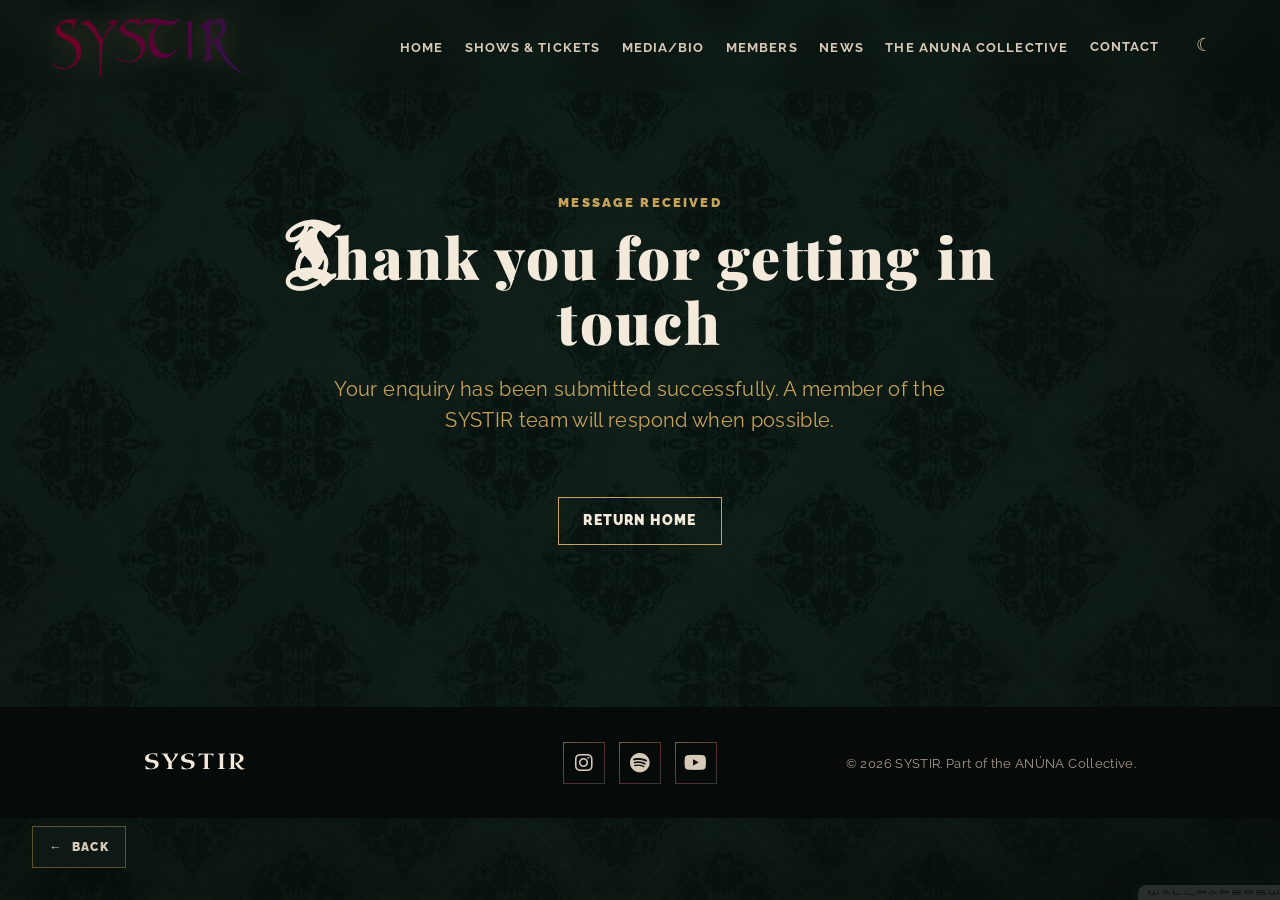
<file: contact-success.html>
<!doctype html>
<html lang="en-IE">

<head>
    <!-- ================================================================
        DOCUMENT SETUP
        ----------------------------------------------------------------
        Purpose:
        - Displays a confirmation after a successful contact-form submission.
        - Reuses the shared SYSTIR styling, header, footer, and theme system.
    ================================================================= -->

    <meta charset="utf-8" />
    <meta name="viewport" content="width=device-width, initial-scale=1" />

    <title>SYSTIR | Enquiry Received</title>

    <meta name="description" content="Confirmation that a SYSTIR contact enquiry has been submitted successfully." />

    <link rel="stylesheet" href="https://cdnjs.cloudflare.com/ajax/libs/font-awesome/6.5.2/css/all.min.css" />

    <link rel="stylesheet" href="css/tokens.css" />
    <link rel="stylesheet" href="css/base.css" />
    <link rel="stylesheet" href="css/layout.css" />
    <link rel="stylesheet" href="css/components.css" />
    <link rel="stylesheet" href="css/homepage.css" />
    <link rel="stylesheet" href="css/responsive.css" />

    <script src="js/header.js" defer></script>
    <script src="js/footer.js" defer></script>
    <script src="js/nav.js" defer></script>
    <script src="js/theme.js" defer></script>
    <script src="js/current-year.js" defer></script>
    <script src="js/page-back.js" defer></script>
    <script src="js/main.js" defer></script>
</head>

<body class="theme-dark">
    <a class="skip-link" href="#main-content">
        Skip to content
    </a>

    <div id="siteHeader"></div>

    <main id="main-content">
        <section class="section section2" aria-labelledby="success-title">
            <div class="section-heading section-heading--center">
                <p class="eyebrow">
                    Message received
                </p>

                <h1 class="section-title title-dropcap" id="success-title">
                    Thank you for getting in touch
                </h1>

                <p class="section-intro">
                    Your enquiry has been submitted successfully. A member of the SYSTIR team will respond when possible.
                </p>

                <div class="section-action">
                    <a class="button2" href="index.html">
                        Return home
                    </a>
                </div>
            </div>
        </section>
    </main>

    <div id="siteFooter"></div>

    <button class="page-back-button" type="button" data-page-back>
        <span aria-hidden="true">←</span>
        <span>Back</span>
    </button>
</body>

</html>
</file>
<file: css/tokens.css>
/* ================================================================
   SYSTIR CSS: TOKENS
   ----------------------------------------------------------------
   APEX STRUCTURE NOTES
   - This file is the design-system library.
   - It defines fonts, spacing, layout values, motion values, asset paths,
     and the parallel dark/light colour libraries.
   - Component/page CSS should consume these variables rather than hard-coding
     repeated values.
   - Major sections are numbered 1.x for easier cross-file navigation.
================================================================ */


/* ================================================================
   1.1 FONT IMPORTS
   ----------------------------------------------------------------
   Lato:
   - Main body and heading font.

   Libre Baskerville:
   - Backup display serif.

   Uncial Antiqua:
   - Logo-like decorative fallback.

   UnifrakturMaguntia:
   - Decorative blackletter-style font used for first letters in selected
     headings through .title-dropcap.
================================================================ */

@import url("https://fonts.googleapis.com/css2?family=Raleway:wght@300;400;500;600;700;800;900&display=swap");
@import url("https://fonts.googleapis.com/css2?family=Lato:wght@300;400;700;900&family=Libre+Baskerville:wght@400;700&family=Manufacturing+Consent&family=Monsieur+La+Doulaise&family=Uncial+Antiqua&family=UnifrakturMaguntia&display=swap");
@import url("https://fonts.googleapis.com/css2?family=Playfair+Display:wght@400;500;600;700&display=swap");
@font-face {
    font-family: "Rothenburg Decorative";
    src: url("../fonts/zenda.ttf") format("woff2"), url("../fonts/zenda.ttf") format("woff");
    font-weight: normal;
    font-style: normal;
    font-display: swap;
}


/* ================================================================
   1.2 DESIGN TOKENS
   ----------------------------------------------------------------
   Purpose:
   - Stores global non-colour variables.
   - Theme colours live separately in body.theme-dark / body.theme-light.
   - This keeps spacing, typography, sizing, motion, and image paths in
     one predictable place.

   Responsive strategy:
   - rem/em are used for typography-linked spacing.
   - clamp() is used where values should fluidly scale between mobile
     and desktop.
   - Percentages are mostly reserved for widths, not font sizes or
     button padding.
================================================================ */

:root {
    /* ------------------------------------------------------------
       Font system
    ------------------------------------------------------------ */
    --font-body: "Raleway", Arial, Helvetica, sans-serif;
    --font-heading: "Playfair Display", Georgia, "Times New Roman", serif;
    --font-display: "Libre Baskerville", Georgia, serif;
    --font-logo: "Uncial Antiqua", "Libre Baskerville", Georgia, serif;
    --font-dropcap: "UnifrakturMaguntia", "Uncial Antiqua", Georgia, serif;
    --font-dropcap2: "Monsieur La Doulaise", "UnifrakturMaguntia", "Uncial Antiqua", Georgia, serif;
    --font-dropcap3: "Manufacturing Consent", "UnifrakturMaguntia", "Uncial Antiqua", Georgia, serif;
    --font-dropcap4: "Rothenburg Decorative", Georgia, "Times New Roman", serif;
    /* ------------------------------------------------------------
       Fluid typography scale
       ------------------------------------------------------------
       Purpose:
       - Gives headings, body text, and UI text a consistent responsive
         scale.
       - Components can reference these instead of hard-coding font sizes.
    ------------------------------------------------------------ */
    --font-size-ui-xs: clamp(0.68rem, 0.62rem + 0.18vw, 0.76rem);
    --font-size-ui-sm: clamp(0.74rem, 0.68rem + 0.22vw, 0.84rem);
    --font-size-ui-md: clamp(0.82rem, 0.76rem + 0.24vw, 0.92rem);
    --font-size-body-sm: clamp(0.92rem, 0.88rem + 0.2vw, 1rem);
    --font-size-body: clamp(1rem, 0.96rem + 0.25vw, 1.08rem);
    --font-size-body-lg: clamp(1.08rem, 1rem + 0.45vw, 1.28rem);
    --font-size-title-sm: clamp(1.65rem, 1.2rem + 2vw, 2.55rem);
    --font-size-title-md: clamp(2rem, 1.35rem + 3vw, 3.6rem);
    --font-size-title-lg: clamp(2.7rem, 1.6rem + 5vw, 5.4rem);
    /* ------------------------------------------------------------
       Spacing scale
       ------------------------------------------------------------
       Purpose:
       - Global spacing values.
       - These scale gently so sections and components breathe on desktop
         without becoming cramped on mobile.
    ------------------------------------------------------------ */
    --space-2xs: clamp(0.28rem, 0.22rem + 0.25vw, 0.35rem);
    --space-xs: clamp(0.45rem, 0.38rem + 0.35vw, 0.6rem);
    --space-sm: clamp(0.65rem, 0.55rem + 0.45vw, 0.85rem);
    --space-md: clamp(1rem, 0.85rem + 0.75vw, 1.35rem);
    --space-lg: clamp(1.45rem, 1.15rem + 1.4vw, 2.15rem);
    --space-xl: clamp(2.25rem, 1.6rem + 3vw, 3.75rem);
    --space-2xl: clamp(3.5rem, 2.4rem + 5vw, 5.75rem);
    --space-3xl: clamp(5rem, 3.4rem + 7vw, 8rem);
    /* ------------------------------------------------------------
       Layout scale
       ------------------------------------------------------------
       --container-width:
       - Main readable website width.

       --container-padding:
       - Main edge spacing for header, footer, and sections.
       - This must stay small enough on mobile to avoid squeezing content.

       --hero-padding:
       - Dedicated horizontal hero padding.
       - Slightly more generous than normal sections on larger screens,
         but still safe on mobile.

       --section-padding-y:
       - Default vertical rhythm for non-hero sections.

       --section-padding-y-hero:
       - Dedicated hero spacing, replacing older .section--spacious.
    ------------------------------------------------------------ */
    --container-width: 1120px;
    --container-padding: clamp(1rem, 5vw, 5.5rem);
    --hero-padding: clamp(1rem, 6vw, 7rem);
    --section-padding-y: clamp(3.75rem, 8vw, 8rem);
    --section-padding-y-hero: clamp(3.5rem, 7vw, 6rem);
    /* ------------------------------------------------------------
       Section width variants
       ------------------------------------------------------------
       Used by the simplified section library in layout.css.
    ------------------------------------------------------------ */
    --section-width-narrow: min(100%, clamp(18rem, 84vw, 47.5rem));
    --section-width-reading: min(100%, clamp(18rem, 86vw, 55rem));
    --section-width-standard: min(100%, clamp(18rem, 88vw, var(--container-width)));
    --section-width-wide: min(100%, clamp(18rem, 90vw, 85rem));
    /* ------------------------------------------------------------
       Header / navbar sizing
       ------------------------------------------------------------
       Purpose:
       - Keeps header spacing and logo sizing controlled from one place.
       - The header can stay wide while content sections remain readable.
    ------------------------------------------------------------ */
    --header-height: clamp(4.5rem, 7vw, 5.4rem);
    --header-padding-x: clamp(0.9rem, 2.5vw, 2rem);
    --header-logo-width: clamp(8.25rem, 16vw, 13.75rem);
    /* ------------------------------------------------------------
       Button size system
       ------------------------------------------------------------
       Purpose:
       - Lets all buttons scale consistently across mobile and desktop.
       - Components should use these tokens rather than hard-coding
         padding/font dimensions in each button class.
    ------------------------------------------------------------ */
    --button-min-height: clamp(2.65rem, 4.8vw, 3rem);
    --button-padding-y: clamp(0.68rem, 1.2vw, 0.85rem);
    --button-padding-x: clamp(0.95rem, 2.6vw, 1.55rem);
    --button-font-size: clamp(0.74rem, 1.2vw, 0.86rem);
    --button-letter-spacing: clamp(0.045em, 0.18vw, 0.08em);
    --button-line-height: 1.15;
    --button-compact-min-height: clamp(2.25rem, 4vw, 2.65rem);
    --button-compact-padding-y: clamp(0.48rem, 1vw, 0.65rem);
    --button-compact-padding-x: clamp(0.7rem, 2vw, 1rem);
    /* ------------------------------------------------------------
       Form / input size system
       ------------------------------------------------------------
       Purpose:
       - Keeps search bars, selects, text inputs, and future contact form
         controls consistent and mobile-safe.
    ------------------------------------------------------------ */
    --form-control-min-height: clamp(2.75rem, 5vw, 3rem);
    --form-control-padding-y: clamp(0.68rem, 1.2vw, 0.85rem);
    --form-control-padding-x: clamp(0.8rem, 2vw, 1rem);
    --form-control-font-size: clamp(0.9rem, 1.4vw, 1rem);
    /* ------------------------------------------------------------
       Card / panel sizing
       ------------------------------------------------------------
       Purpose:
       - Shared component dimensions for cards, CTA panels, and archive rows.
       - Components can override locally when needed.
    ------------------------------------------------------------ */
    --panel-padding-sm: clamp(1rem, 3vw, 1.5rem);
    --panel-padding-md: clamp(1.4rem, 4vw, 2.5rem);
    --panel-padding-lg: clamp(2rem, 5vw, 4rem);
    --card-gap-sm: clamp(0.75rem, 2vw, 1.25rem);
    --card-gap-md: clamp(1rem, 3vw, 2rem);
    --card-gap-lg: clamp(1.5rem, 5vw, 4rem);
    /* ------------------------------------------------------------
       Shape tokens
    ------------------------------------------------------------ */
    --radius-none: 0;
    /* ------------------------------------------------------------
       Motion tokens
    ------------------------------------------------------------ */
    --transition-fast: 180ms ease;
    --transition-medium: 320ms ease;
    --transition-slow: 650ms ease;
    /* ------------------------------------------------------------
       Decorative asset paths
       ------------------------------------------------------------
       Important path rule:
       - This CSS file is inside /css/.
       - Therefore image paths go up one level using ../
    ------------------------------------------------------------ */
    --hero-image: url("../images/gallery/systir-hero-image.png");
}


/* ================================================================
   1.3 DARK THEME COLOUR LIBRARY
   ----------------------------------------------------------------
   Purpose:
   - Dark mode is the default.
   - The variable names must match the light theme exactly.
   - Layout/component CSS should not care whether the site is dark or light;
     it simply consumes these variable names.
================================================================ */

body,
body.theme-dark {
    /* ------------------------------------------------------------
       Core backgrounds
    ------------------------------------------------------------ */
    --color-bg-primary: #070d0b;
    --color-bg-secondary: #0d1714;
    --color-bg-tertiary: #13221e;
    /* ------------------------------------------------------------
       Surfaces
    ------------------------------------------------------------ */
    --color-surface-primary: #101a17;
    --color-surface-secondary: #182823;
    --color-surface-contrast: #ede6d7;
    /* ------------------------------------------------------------
       Text
    ------------------------------------------------------------ */
    --color-text-primary: #f3eadb;
    --color-text-secondary: #d6c9b8;
    --color-text-muted: #a9998b;
    --color-text-dark: #0a100e;
    /* ------------------------------------------------------------
       Accent system
    ------------------------------------------------------------ */
    --color-accent-primary: #c7a35a;
    --color-accent-secondary: #6d1b34;
    --color-accent-tertiary: #17a085;
    --color-accent-soft: #fdce5f;
    /* ------------------------------------------------------------
       Functional colours
    ------------------------------------------------------------ */
    --color-navbar-bg: #0b1a1700;
    --color-navbar-border: rgba(199, 163, 90, 0.28);
    --color-footer-bg: #060a09;
    --color-button-bg: transparent;
    --color-button-border: var(--color-accent-primary);
    --color-button-hover-bg: var(--color-accent-primary);
    --color-button-hover-text: var(--color-text-dark);
    --color-focus: var(--color-accent-soft);
    /* ------------------------------------------------------------
       Functional borders
    ------------------------------------------------------------ */
    --border-thin: 1px solid rgba(199, 163, 90, 0.34);
    --border-strong: 5px solid rgba(199, 163, 90, 0.75);
    --navbar-border-bottom: 2px solid rgba(199, 163, 90, 0.55);
    /* ------------------------------------------------------------
       Page atmosphere
    ------------------------------------------------------------ */
    --bg-glow-primary: rgba(31, 93, 81, 0.36);
    --bg-glow-secondary: rgba(111, 51, 69, 0.26);
    --bg-glow-tertiary: rgba(199, 163, 90, 0.14);
    --bg-gradient-start: #070d0b;
    --bg-gradient-mid: #0d1714;
    --bg-gradient-end: #11100e;
    /* ------------------------------------------------------------
       Hero atmosphere
    ------------------------------------------------------------ */
    --hero-overlay-left: rgba(7, 13, 11, 0.96);
    --hero-overlay-mid: rgba(7, 13, 11, 0.78);
    --hero-overlay-right: rgba(7, 13, 11, 0.42);
    --hero-vignette: rgba(0, 0, 0, 0.34);
    /* ------------------------------------------------------------
       Site background atmosphere
    ------------------------------------------------------------ */
    --site-background-image: url("../images/wallpaper/systir-bg-dark.jpg");
    --site-background-overlay: rgba(7, 13, 11, 0.76);
}


/* ================================================================
   1.4 LIGHT THEME COLOUR LIBRARY
   ----------------------------------------------------------------
   Purpose:
   - Same variable names as dark mode.
   - Only the values change.
   - This makes the theme system predictable and easy to maintain.
================================================================ */

body.theme-light {
    /* ------------------------------------------------------------
       Core backgrounds
       ------------------------------------------------------------
       Purpose:
       - These are the broad page/background colours.
       - Slightly separated so stacked elements do not collapse into the
         same beige tone.
    ------------------------------------------------------------ */
    --color-bg-primary: #efe4d4;
    --color-bg-secondary: #dfcfb8;
    --color-bg-tertiary: #cdb798;
    /* ------------------------------------------------------------
       Surfaces
       ------------------------------------------------------------
       Purpose:
       - Used for cards, panels, gallery blocks, and raised elements.
       - These sit clearly above the page background.
    ------------------------------------------------------------ */
    --color-surface-primary: #f8efe2;
    --color-surface-secondary: #e8d4b9;
    --color-surface-contrast: #111714;
    /* ------------------------------------------------------------
       Text
       ------------------------------------------------------------
       Purpose:
       - Stronger dark text for readability on warm backgrounds.
       - Muted text remains softer but not washed out.
    ------------------------------------------------------------ */
    --color-text-primary: #17140f;
    --color-text-secondary: #3f3429;
    --color-text-muted: #75614f;
    --color-text-dark: #dadada;
    /* ------------------------------------------------------------
       Accent system
       ------------------------------------------------------------
       Purpose:
       - Gold is slightly deeper for contrast.
       - Wine remains the stronger visited/secondary accent.
       - Green is darkened slightly so it reads clearly in light mode.
    ------------------------------------------------------------ */
    --color-accent-primary: #8f6726;
    --color-accent-secondary: #813044;
    --color-accent-tertiary: #13483f;
    --color-accent-soft: #fff1c2;
    /* ------------------------------------------------------------
       Functional colours
       ------------------------------------------------------------
       Purpose:
       - Navbar remains visually light/transparent while still using
         shared navbar border tokens.
    ------------------------------------------------------------ */
    --color-navbar-bg: rgba(230, 215, 194, 0);
    --color-navbar-border: rgba(129, 48, 68, 0.36);
    --color-footer-bg: #17110f;
    --color-button-bg: transparent;
    --color-button-border: var(--color-accent-secondary);
    --color-button-hover-bg: var(--color-accent-secondary);
    --color-button-hover-text: #fff4e6;
    --color-focus: var(--color-accent-secondary);
    /* ------------------------------------------------------------
       Functional borders
       ------------------------------------------------------------
       Purpose:
       - Borders are strong enough that cards/buttons do not disappear
         into pale cream surfaces.
    ------------------------------------------------------------ */
    --border-thin: 1px solid rgba(199, 163, 90, 0.34);
    --border-strong: 5px solid rgba(199, 163, 90, 0.75);
    --navbar-border-bottom: 2px solid rgba(199, 163, 90, 0.55);
    /* ------------------------------------------------------------
       Page atmosphere
       ------------------------------------------------------------
       Purpose:
       - The gradient has movement from warm cream to parchment to muted
         rose-beige, reducing the flat stacked-beige effect.
    ------------------------------------------------------------ */
    --bg-glow-primary: rgba(19, 72, 63, 0.14);
    --bg-glow-secondary: rgba(129, 48, 68, 0.16);
    --bg-glow-tertiary: rgba(143, 103, 38, 0.14);
    --bg-gradient-start: #f1e5d4;
    --bg-gradient-mid: #dfcfb8;
    --bg-gradient-end: #ead8c2;
    /* ------------------------------------------------------------
       Hero atmosphere
       ------------------------------------------------------------
       Purpose:
       - Keeps the hero readable in light mode while still allowing the
         image to show through.
    ------------------------------------------------------------ */
    --hero-overlay-left: rgba(239, 228, 212, 0.94);
    --hero-overlay-mid: rgba(239, 228, 212, 0.76);
    --hero-overlay-right: rgba(239, 228, 212, 0.42);
    --hero-vignette: rgba(129, 48, 68, 0.14);
    /* ------------------------------------------------------------
       Site background atmosphere
       ------------------------------------------------------------
       Purpose:
       - Sets the global background image and overlay used by base.css.
    ------------------------------------------------------------ */
    --site-background-image: url("../images/wallpaper/systir-bg-light.jpg");
    --site-background-overlay: rgba(239, 228, 212, 0.74);
}


/* ================================================================
   1.5 DECORATIVE FIRST-LETTER TITLES
   ----------------------------------------------------------------
   Purpose:
   - Applies a blackletter / medieval-style first letter to selected
     headings only.
   - Uses UnifrakturMaguntia from Google Fonts.
   - Add .title-dropcap to any heading where this should appear.

   Example:
   <h2 class="section-title title-dropcap">Performers and collaborators</h2>
================================================================ */

.title-dropcap::first-letter {
    font-family: var(--font-dropcap4);
    font-size: 1.45em;
    line-height: 0.78;
    color: var(--color-text-primary);
    letter-spacing: 0.015em;
}
</file>
<file: css/base.css>
/* ================================================================
   SYSTIR CSS: BASE
   ----------------------------------------------------------------
   APEX STRUCTURE NOTES
   - This file handles global browser reset, body defaults, link states,
     accessibility helpers, global typography helpers, and broad reusable
     page defaults.
   - It should stay broad and reusable across all SYSTIR pages.
   - Component-specific styling belongs in components.css.
   - Major sections are numbered 2.x for easier cross-file navigation.
================================================================ */


/* ================================================================
   2.1 RESET / BOX MODEL
   ----------------------------------------------------------------
   Purpose:
   - Makes sizing predictable across the site.
   - Prevents default browser box-model behaviour from causing layout
     surprises in component and page files.
================================================================ */

*,
*::before,
*::after {
    box-sizing: border-box;
}

html {
    scroll-behavior: smooth;
    text-size-adjust: 100%;
    -webkit-text-size-adjust: 100%;
}


/* ================================================================
   2.2 BODY DEFAULTS
   ----------------------------------------------------------------
   Purpose:
   - Sets the global page background, typeface, colour, and reading rhythm.
   - Keeps horizontal overflow hidden so decorative/full-width elements do
     not create accidental sideways scrolling on mobile.
================================================================ */

body {
    min-height: 100vh;
    margin: 0;

    background:
        linear-gradient(var(--site-background-overlay), var(--site-background-overlay)),
        var(--site-background-image) center top / cover fixed no-repeat;

    color: var(--color-text-primary);

    font-family: var(--font-body);
    font-size: var(--font-size-body);
    line-height: 1.65;
    letter-spacing: 0.02em;

    overflow-x: hidden;
}


/* ================================================================
   2.3 MEDIA / FORM ELEMENT DEFAULTS
   ----------------------------------------------------------------
   Purpose:
   - Keeps embedded media responsive by default.
   - Prevents images from overflowing their containers.
   - Makes form controls inherit the site typography.
================================================================ */

img,
svg,
iframe {
    max-width: 100%;
}

img {
    display: block;
    height: auto;
}

button,
input,
textarea,
select {
    font: inherit;
}

button {
    cursor: pointer;
}

::selection {
    background: var(--color-accent-primary);
    color: var(--color-text-dark);
}


/* ================================================================
   2.4 LINK STATES
   ----------------------------------------------------------------
   Purpose:
   - Defines broad link behaviour.
   - Preserves normal visited-link feedback for text links.
   - Prevents button-like/component links from changing colour after being
     visited by the browser.
================================================================ */

a {
    color: inherit;
}

a:visited {
    color: var(--color-accent-secondary);
}

a:hover,
a:focus-visible {
    color: var(--color-accent-primary);
}


/* Component links should remain visually stable after visiting. */

.button:visited,
.button2:visited,
.button3:visited,
.button5:visited,
.button6:visited,
.button7:visited,
.button8:visited,
.site-nav__link:visited,
.media-tile:visited,
.site-footer__socials a:visited {
    color: inherit;
}


/* Media tile labels need their own visited colour because they sit inside
   image tiles and should continue to read as small CTA labels. */

.media-tile__label:visited {
    color: var(--color-accent-soft);
}


/* Text links are allowed to show a visited state. */

.text-link:visited {
    color: var(--color-accent-secondary);
}

.text-link:hover,
.text-link:focus-visible {
    color: var(--color-accent-primary);
}


/* ================================================================
   2.5 ACCESSIBILITY HELPERS
   ----------------------------------------------------------------
   Purpose:
   - Provides a visible skip link for keyboard/screen-reader users.
   - Gives all keyboard-focused elements a clear focus outline.
================================================================ */

.skip-link {
    position: fixed;
    top: 0.75rem;
    left: 0.75rem;
    z-index: 9999;

    transform: translateY(-180%);

    padding: var(--space-xs) var(--space-sm);

    background: var(--color-accent-primary);
    color: var(--color-text-dark);

    font-size: var(--font-size-ui-sm);
    font-weight: 900;
    text-decoration: none;

    transition: transform var(--transition-fast);
}

.skip-link:focus {
    transform: translateY(0);
}

:focus-visible {
    outline: 2px solid var(--color-focus);
    outline-offset: 4px;
}


/* ================================================================
   2.6 GLOBAL TYPOGRAPHY HELPERS
   ----------------------------------------------------------------
   Purpose:
   - Provides reusable heading, intro, eyebrow, and section-heading styles.
   - Keeps repeated typography decisions out of page-specific files.
================================================================ */

.eyebrow {
    margin: 0 0 var(--space-sm);

    color: var(--color-accent-primary);

    font-size: var(--font-size-ui-sm);
    font-weight: 900;
    letter-spacing: 0.16em;
    line-height: 1.25;
    text-transform: uppercase;
}


/* Selected non-hero sections use the secondary accent for rhythm. */

.feature:nth-of-type(even) .eyebrow,
.media-preview .eyebrow {
    color: var(--color-accent-secondary);
}

.section-title,
.hero__title {
    font-family: var(--font-heading);
    font-weight: 900;
    letter-spacing: 0.04em;
}

.section-title {
    margin: 0 0 var(--space-md);

    color: var(--color-text-primary);

    font-size: var(--font-size-title-md);
    line-height: 1.08;
}

.section-intro {
    max-width: 42.5rem;
    margin: 0;

    color: var(--color-accent-primary);

    font-size: var(--font-size-body-lg);
    line-height: 1.55;
}

.section-heading {
    margin-bottom: var(--space-xl);
}

.section-heading--center {
    text-align: center;
}

.section-heading--center .section-intro {
    margin-left: auto;
    margin-right: auto;
}


/* ================================================================
   2.7 TEXT LINK UNDERLINES
   ----------------------------------------------------------------
   Purpose:
   - Gives text links and navigation links the same controlled underline
     reveal without changing the broader link-state rules.
================================================================ */

.text-link {
    position: relative;
    display: inline-block;

    color: var(--color-text-primary);

    font-weight: 900;
    text-decoration: none;
}

.text-link::after,
.site-nav__link::after {
    content: "";
    position: absolute;
    left: 0;
    bottom: -0.25rem;

    width: 100%;
    height: 1px;

    background: var(--color-accent-primary);

    transform: scaleX(0);
    transform-origin: right;

    transition: transform var(--transition-medium);
}

.text-link:hover::after,
.site-nav__link:hover::after,
.site-nav__link.is-active::after {
    transform: scaleX(1);
    transform-origin: left;
}


/* ================================================================
   2.8 GLOBAL STACKING CONTEXT
   ----------------------------------------------------------------
   Purpose:
   - Keeps major readable page layers above fixed/decorative background
     treatments.
   - The old empty body ornament layer has been removed from tokens.css,
     but this light stacking rule remains safe for future atmospherics.
================================================================ */

.site-header,
main,
.site-footer,
.fullscreen-viewer {
    position: relative;
    z-index: 1;
}
</file>
<file: css/layout.css>
/* ================================================================
   SYSTIR CSS: LAYOUT
   ----------------------------------------------------------------
   APEX STRUCTURE NOTES
   - This file controls reusable page layout structures.
   - Header, navigation, section patterns, feature grids, and footer live
     here because they are reused across multiple pages.
   - Component-specific styling belongs in components.css.
   - Homepage-only styling belongs in homepage.css.
================================================================ */


/* ================================================================
   3.1 SHARED HEADER SHELL
   ----------------------------------------------------------------
   Purpose:
   - Keeps the injected shared header sticky at the top of the page.
   - Separates sticky behaviour from the visual .site-header panel so
     stacking remains predictable.
================================================================ */

#siteHeader {
    position: sticky;
    top: 0;
    z-index: 1000;
}

.site-header {
    background: var(--color-navbar-bg);
    backdrop-filter: blur(14px);
}


/* ================================================================
   3.2 HEADER BRAND / LOGO
   ----------------------------------------------------------------
   Purpose:
   - Positions the SYSTIR logo in the shared navbar.
   - Keeps logo sizing tokenised through --header-logo-width.
   - Swaps to the dark-mode logo without changing the HTML.
================================================================ */

.site-header__brand {
    position: relative;
    isolation: isolate;
    display: inline-flex;
    align-items: center;
    justify-content: center;
    min-width: 0;
    padding: var(--space-xs) var(--space-sm);
    color: inherit;
    text-decoration: none;
}

.site-header__logo {
    position: relative;
    z-index: 1;
    display: block;
    width: var(--header-logo-width);
    height: auto;
    object-fit: contain;
    filter: drop-shadow(0 0 0.75rem color-mix(in srgb, var(--color-accent-primary) 34%, transparent));
}

body.theme-dark .site-header__logo {
    content: url("../images/logo/systir-logo-dark.png");
}

body.theme-light .site-header__brand::before {
    opacity: 0.28;
}


/* ================================================================
   3.3 HEADER INNER LAYOUT
   ----------------------------------------------------------------
   Purpose:
   - Places logo, navigation, and the mobile menu toggle in a stable
     three-column header row.
   - The theme toggle now lives inside .site-nav so it appears at the
     end of the desktop navbar and at the bottom of the mobile dropdown.
   - Uses the full browser width rather than a centred content container.
================================================================ */

.site-header__inner {
    display: grid;
    grid-template-columns: auto 1fr auto;
    align-items: center;
    gap: var(--space-md);
    min-height: var(--header-height);
    width: 100%;
    max-width: none;
    margin: 0;
    padding-left: var(--header-padding-x);
    padding-right: var(--header-padding-x);
}

.site-nav {
    display: flex;
    align-items: center;
    justify-content: flex-end;
    justify-self: end;
    gap: var(--space-sm);
}

.site-nav__list {
    display: flex;
    align-items: center;
    justify-content: flex-end;
    gap: clamp(0.8rem, 1.7vw, 1.8rem);
    margin: 0;
    padding: 0;
    list-style: none;
}

.site-nav__theme {
    display: flex;
    align-items: center;
    justify-content: center;
    margin-left: var(--space-xs);
}

.site-nav__link,
.site-nav__link:visited {
    display: inline-flex;
    align-items: center;
    justify-content: center;
    text-align: center;
    position: relative;
    color: var(--color-text-secondary);
    font-size: var(--font-size-ui-sm);
    font-weight: 700;
    letter-spacing: 0.08em;
    line-height: 1.2;
    text-decoration: none;
    text-transform: uppercase;
    transition: color var(--transition-fast);
}

.site-nav__link:hover,
.site-nav__link:focus-visible,
.site-nav__link.is-active {
    color: var(--color-accent-primary);
}

.site-nav-important__item {
    display: inline-flex;
    align-items: center;
    justify-content: center;
    text-align: center;
    position: relative;
    border: 1px, var(--color-accent-primary);
    color: var(--color-accent-primary);
    font-size: var(--font-size-ui-sm);
    font-weight: 100;
    letter-spacing: 0.08em;
    line-height: 1.2;
    text-decoration: none;
    text-transform: uppercase;
    transition: color var(--transition-fast);
}


/* ================================================================
   3.4 MOBILE MENU TOGGLE
   ----------------------------------------------------------------
   Purpose:
   - Provides the hamburger control used by nav.js on smaller screens.
   - The open-state animation is controlled through the .nav-is-open
     class applied by JavaScript.
================================================================ */

.site-header__toggle {
    display: none;
    justify-self: end;
    width: clamp(2.4rem, 5vw, 2.875rem);
    height: clamp(2.25rem, 5vw, 2.625rem);
    border: var(--border-strong);
    background: transparent;
    color: var(--color-text-primary);
}

.site-header__toggle-line {
    display: block;
    width: 1.375rem;
    height: 1px;
    margin: 0.3125rem auto;
    background: currentColor;
    transition: transform var(--transition-medium), opacity var(--transition-medium);
}

.nav-is-open .site-header__toggle-line:nth-child(1) {
    transform: translateY(0.375rem) rotate(45deg);
}

.nav-is-open .site-header__toggle-line:nth-child(2) {
    opacity: 0;
}

.nav-is-open .site-header__toggle-line:nth-child(3) {
    transform: translateY(-0.375rem) rotate(-45deg);
}


/* ================================================================
   3.5 SECTION LIBRARY BASE
   ----------------------------------------------------------------
   Purpose:
   - Provides the shared spacing, positioning, and transparent surface
     treatment for major page blocks.
   - All major page sections should use .section plus one optional
     section variant.

   Section variants:
   - .section-hero = hero / large opening section
   - .section1     = standard content section
   - .section2     = centred ceremonial section
   - .section3     = narrow editorial section
   - .section4     = narrow reading section
   - .section5     = wide media/gallery section
   - .section6     = framed feature section
   - .section7     = asymmetric feature/helper section
================================================================ */

.section {
    position: relative;
    overflow: hidden;
    padding: var(--section-padding-y) var(--container-padding);
    background: transparent;
}

.section>* {
    width: 100%;
    max-width: var(--section-width-standard);
    margin-left: auto;
    margin-right: auto;
}


/* ================================================================
   3.6 SECTION VARIANTS
   ----------------------------------------------------------------
   Purpose:
   - Adjusts content width and alignment for common section types.
   - Variants should change layout behaviour, not create heavy background
     bands.
================================================================ */

.section-hero {
    padding-left: var(--hero-padding);
    padding-right: var(--hero-padding);
    padding-top: var(--section-padding-y-hero);
    padding-bottom: var(--section-padding-y-hero);
    background: transparent;
    border-bottom: var(--navbar-border-bottom);
}

.section1>* {
    max-width: var(--section-width-standard);
}

.section2 {
    text-align: center;
}

.section2>* {
    max-width: var(--section-width-reading);
}

.section2 .section-intro {
    margin-left: auto;
    margin-right: auto;
}

.section3 {
    text-align: left;
}

.section3>* {
    max-width: var(--section-width-narrow);
    margin-left: auto;
    margin-right: auto;
}

.section4>* {
    max-width: var(--section-width-narrow);
}

.section5>* {
    max-width: var(--section-width-standard);
}

.section6>* {
    max-width: var(--section-width-reading);
    padding: var(--panel-padding-lg);
    border: var(--border-strong);
    background: transparent
}

.section7>* {
    max-width: var(--section-width-standard);
}

.section7 .section-heading {
    max-width: var(--section-width-narrow);
    margin-left: 0;
    margin-right: auto;
}


/* ================================================================
   3.7 FEATURE GRID SYSTEM
   ----------------------------------------------------------------
   Purpose:
   - Creates reusable text/media feature sections.
   - Supports right-media and left-media variants without page-specific
     layout code.
================================================================ */

.feature {
    display: grid;
    grid-template-columns: minmax(0, 0.95fr) minmax(min(100%, 18.75rem), 0.75fr);
    gap: var(--card-gap-lg);
    align-items: center;
}

.feature>* {
    max-width: none;
}

.feature--media-left {
    grid-template-columns: minmax(min(100%, 18.75rem), 0.75fr) minmax(0, 0.95fr);
}

.feature__text {
    max-width: var(--section-width-narrow);
}

.feature__text p {
    margin: 0 0 var(--space-md);
    color: var(--color-text-secondary);
    font-size: var(--font-size-body);
    line-height: 1.65;
}

.feature__text strong {
    color: var(--color-text-primary);
    font-weight: 900;
    letter-spacing: 0.06em;
}


/* ================================================================
   3.8 FOOTER
   ----------------------------------------------------------------
   Purpose:
   - Styles the shared footer injected by footer.js.
   - Keeps brand, social icons, and copyright/credit aligned on desktop
     while remaining easy to stack in responsive.css.
================================================================ */

.site-footer {
    background: var(--color-footer-bg);
    color: var(--color-text-secondary);
}

.site-footer__inner {
    display: grid;
    grid-template-columns: 1fr auto 1fr;
    gap: var(--space-lg);
    align-items: center;
    width: 100%;
    max-width: var(--container-width);
    margin: 0 auto;
    padding: var(--space-lg) var(--container-padding);
}

.site-footer__brand {
    color: var(--color-text-primary);
    font-family: var(--font-logo);
    font-size: clamp(1.15rem, 2.2vw, 1.4rem);
    letter-spacing: 0.12em;
    text-decoration: none;
}

.site-footer__socials {
    display: flex;
    justify-content: center;
    gap: var(--space-sm);
    margin: 0;
    padding: 0;
    list-style: none;
}

.site-footer__socials a {
    position: relative;
    display: grid;
    place-items: center;
    width: clamp(2.4rem, 5vw, 2.625rem);
    height: clamp(2.4rem, 5vw, 2.625rem);
    border: 1px solid transparent;
    background: linear-gradient(var(--color-footer-bg), var(--color-footer-bg)) padding-box, linear-gradient( 135deg, rgba(199, 163, 90, 0.58), rgba(111, 51, 69, 0.74), rgba(31, 93, 81, 0.72), rgba(199, 163, 90, 0.58)) border-box;
    background-size: 100% 100%, 280% 100%;
    background-position: 0 0, 0% 50%;
    color: var(--color-text-secondary);
    text-decoration: none;
    transition: color var(--transition-medium), background-position 850ms ease, box-shadow var(--transition-medium);
}

.site-footer__socials a:hover,
.site-footer__socials a:focus-visible {
    background-position: 0 0, 100% 50%;
    color: var(--color-accent-soft);
    box-shadow: 0 0 18px rgba(199, 163, 90, 0.18);
}

.site-footer__socials i {
    font-size: clamp(1.05rem, 2.4vw, 1.25rem);
    line-height: 1;
}

.site-footer__credit {
    justify-self: end;
    margin: 0;
    color: var(--color-text-muted);
    font-size: var(--font-size-ui-sm);
}
</file>
<file: css/components.css>
/* ================================================================
   5.0 FILE OVERVIEW
   ----------------------------------------------------------------
   APEX STRUCTURE NOTES
   - This file stores reusable interface components.
   - Buttons, theme toggle, galleries, media tiles, member link lists,
     fullscreen viewer, ambient glow, and live event archive styles live here.
   - Page-specific hero/CTA styling belongs in homepage.css, not here.

   Responsive system note:
   - Component dimensions now lean on tokens from tokens.css.
   - rem/em/clamp() are preferred for typography-linked sizing.
   - Percentages are used mainly for widths and internal layout.
================================================================ */


/* ================================================================
   5.1 BUTTON LIBRARY
   ----------------------------------------------------------------
   Reusable button styles.

   .button  = animated border sheen
   .button2 = filled gold sweep, formerly .button_alt
   .button3 = borderless gold icon/text button with rose glow
   .button4 = tracing border from bottom centre to top centre
   .button5 = subtle underline-slide button
   .button6 = ceremonial dark filled button
   .button7 = ghost green glow button
   .button8 = diagonal split-tone button

   Usage:
   <a class="button" href="#">Primary action</a>
   <a class="button2" href="#">Secondary action</a>
   <button class="button4">Open viewer</button>
================================================================ */


/* ------------------------------------------------
   Shared base styling for all button variants
   ------------------------------------------------
   Purpose:
   - Gives every button the same responsive sizing foundation.
   - Individual button classes only change visual treatment.
------------------------------------------------ */

.button,
.button2,
.button3,
.button4,
.button5,
.button6,
.button7,
.button8 {
    position: relative;
    display: inline-flex;
    align-items: center;
    justify-content: center;
    min-width: 0;
    max-width: 80%;
    min-height: var(--button-min-height);
    padding: var(--button-padding-y) var(--button-padding-x);
    overflow: hidden;
    border-radius: var(--radius-none);
    color: var(--color-text-primary);
    font-size: var(--button-font-size);
    font-weight: 900;
    letter-spacing: var(--button-letter-spacing);
    line-height: var(--button-line-height);
    text-align: center;
    text-decoration: none;
    text-transform: uppercase;
    white-space: normal;
    overflow-wrap: normal;
    word-break: normal;
    cursor: pointer;
}


/* Make SVGs inside buttons inherit the button colour */

.button svg,
.button2 svg,
.button3 svg,
.button4 svg,
.button5 svg,
.button6 svg,
.button7 svg,
.button8 svg {
    width: 1.1em;
    height: 1.1em;
    fill: none;
    stroke: currentColor;
    stroke-width: 1.8;
    stroke-linecap: round;
    stroke-linejoin: round;
}


/* ================================================================
   5.2 BUTTON 1
   ----------------------------------------------------------------
   Default animated border-sheen button.

   Fix:
   - Uses --color-surface-primary inside the button instead of the
     broad page background.
   - This gives button 1 clearer separation in light mode.
================================================================ */

.button {
    border: 1px solid transparent;
    background: linear-gradient( var(--color-surface-primary), var(--color-surface-primary)) padding-box, linear-gradient( 120deg, rgba(199, 163, 90, 0.52), rgba(234, 216, 170, 0.95), rgba(31, 93, 81, 0.72), rgba(199, 163, 90, 0.52)) border-box;
    background-size: 100% 100%, 300% 100%;
    background-position: 0 0, 0% 50%;
    color: var(--color-text-primary);
    transition: color var(--transition-medium), background-position 850ms ease, box-shadow var(--transition-medium);
}

.button:hover,
.button:focus-visible {
    background-position: 0 0, 100% 50%;
    color: var(--color-accent-primary);
    box-shadow: 0 0 0 1px rgba(199, 163, 90, 0.18), 0 0 22px rgba(199, 163, 90, 0.18);
}

body.theme-dark .button {
    background: linear-gradient( var(--color-bg-primary), var(--color-bg-primary)) padding-box, linear-gradient( 120deg, rgba(199, 163, 90, 0.52), rgba(234, 216, 170, 0.95), rgba(31, 93, 81, 0.72), rgba(199, 163, 90, 0.52)) border-box;
}

body.theme-light .button {
    background: linear-gradient( var(--color-surface-primary), var(--color-surface-primary)) padding-box, linear-gradient( 120deg, rgba(143, 103, 38, 0.58), rgba(255, 241, 194, 0.92), rgba(129, 48, 68, 0.48), rgba(143, 103, 38, 0.58)) border-box;
    color: var(--color-text-primary);
}

body.theme-light .button:hover,
body.theme-light .button:focus-visible {
    color: var(--color-accent-secondary);
    box-shadow: 0 0 0 1px rgba(129, 48, 68, 0.16), 0 0 20px rgba(143, 103, 38, 0.16);
}


/* ================================================================
   5.3 BUTTON 2
   ----------------------------------------------------------------
   Former .button_alt.
   Filled gold sweep across the button.
================================================================ */

.button2 {
    isolation: isolate;
    border: 1px solid var(--color-button-border);
    background: var(--color-button-bg);
    transition: color var(--transition-medium), border-color var(--transition-medium);
}

.button2::after {
    content: "";
    position: absolute;
    inset: -2px;
    z-index: -1;
    background: linear-gradient( 120deg, transparent 0%, rgba(199, 163, 90, 0.16) 20%, rgba(234, 216, 170, 0.95) 48%, rgba(199, 163, 90, 0.82) 62%, transparent 100%);
    transform: translateX(-115%);
    transition: transform 650ms ease;
}

.button2:hover::after,
.button2:focus-visible::after {
    transform: translateX(0);
}

.button2:hover,
.button2:focus-visible {
    color: var(--color-text-dark);
    border-color: var(--color-accent-soft);
}


/* ================================================================
   5.4 BUTTON 3
   ----------------------------------------------------------------
   Borderless gold button.
   Designed for icons/SVGs/social-style actions.
   Hover gives a rose/wine glow.
================================================================ */

.button3 {
    min-height: auto;
    padding: var(--button-compact-padding-y) var(--button-compact-padding-x);
    border: none;
    background: transparent;
    color: var(--color-accent-primary);
    transition: color var(--transition-medium), text-shadow var(--transition-medium), transform var(--transition-medium);
}

.button3:hover,
.button3:focus-visible {
    color: var(--color-accent-soft);
    text-shadow: 0 0 10px rgba(111, 51, 69, 0.72), 0 0 24px rgba(111, 51, 69, 0.42);
    transform: translateY(-0.125rem);
}


/* ================================================================
   5.5 BUTTON 4
   ----------------------------------------------------------------
   Centre-out tracing-border button.

   Visual behaviour:
   - No visible border at rest.
   - On hover, the top and bottom lines grow outward from the centre.
   - The side lines then grow vertically to complete the frame.
   - This avoids the old underline-then-pop effect.
================================================================ */

.button4 {
    color: var(--color-text-primary);
    border: none;
    background: transparent;
    transition: color 420ms cubic-bezier(0.77, 0, 0.175, 1), text-shadow 420ms cubic-bezier(0.77, 0, 0.175, 1);
}

.button4:visited {
    color: var(--color-text-primary);
}


/* ------------------------------------------------------------
   Horizontal tracing lines
   ------------------------------------------------------------
   ::before draws the top and bottom borders.
   Each line starts at the centre and expands outward to both sides.
------------------------------------------------------------ */

.button4::before {
    content: "";
    position: absolute;
    inset: 0;
    pointer-events: none;
    background: linear-gradient(var(--color-accent-primary), var(--color-accent-primary)) top center / 0% 1px no-repeat, linear-gradient(var(--color-accent-primary), var(--color-accent-primary)) bottom center / 0% 1px no-repeat;
    opacity: 0;
    transition: background-size 720ms cubic-bezier(0.77, 0, 0.175, 1), opacity 180ms ease;
}


/* ------------------------------------------------------------
   Vertical tracing lines
   ------------------------------------------------------------
   ::after draws the left and right borders.
   These start from the vertical centre and grow up/down.
------------------------------------------------------------ */

.button4::after {
    content: "";
    position: absolute;
    inset: 0;
    pointer-events: none;
    background: linear-gradient(var(--color-accent-primary), var(--color-accent-primary)) left center / 1px 0% no-repeat, linear-gradient(var(--color-accent-primary), var(--color-accent-primary)) right center / 1px 0% no-repeat;
    opacity: 0;
    transition: background-size 720ms cubic-bezier(0.77, 0, 0.175, 1) 140ms, opacity 180ms ease;
}

.button4:hover,
.button4:focus-visible {
    color: var(--color-accent-primary);
    text-shadow: 0 0 16px rgba(199, 163, 90, 0.28);
}

.button4:hover::before,
.button4:focus-visible::before {
    opacity: 1;
    background-size: 100% 1px, 100% 1px;
}

.button4:hover::after,
.button4:focus-visible::after {
    opacity: 1;
    background-size: 1px 100%, 1px 100%;
}


/* ================================================================
   5.6 BUTTON 5
   ----------------------------------------------------------------
   Member-link / quiet directory button.

   Fixes:
   - Gives names more internal breathing room.
   - Prevents letters touching or hiding behind borders.
   - Keeps the style subtle.
================================================================ */

.button5 {
    width: 100%;
    min-height: clamp(3rem, 6vw, 3.5rem);
    padding: clamp(0.7rem, 1.8vw, 0.9rem) clamp(0.85rem, 2.4vw, 1.15rem);
    overflow: visible;
    border: 1px solid rgba(199, 163, 90, 0.24);
    background: rgba(7, 13, 11, 0.205);
    color: var(--color-text-secondary);
    justify-content: center;
    align-items: center;
    text-align: center;
    font-size: clamp(0.74rem, 1.2vw, 0.8rem);
    letter-spacing: clamp(0.035em, 0.18vw, 0.055em);
    line-height: 1.25;
    white-space: normal;
    word-break: normal;
    overflow-wrap: break-word;
    transition: color var(--transition-medium), border-color var(--transition-medium), background-color var(--transition-medium), box-shadow var(--transition-medium);
}

.button5::after {
    content: "";
    position: absolute;
    left: 50%;
    bottom: 0.45rem;
    width: calc(100% - 2rem);
    height: 1px;
    background: linear-gradient( 90deg, var(--color-accent-secondary), var(--color-accent-primary));
    transform: translateX(-50%) scaleX(0);
    transform-origin: center;
    transition: transform 520ms cubic-bezier(0.77, 0, 0.175, 1);
}

.button5:hover,
.button5:focus-visible {
    color: var(--color-accent-primary);
    border-color: rgba(199, 163, 90, 0.52);
    background-color: rgba(199, 163, 90, 0.06);
    box-shadow: 0 0 16px rgba(199, 163, 90, 0.08);
}

.button5:hover::after,
.button5:focus-visible::after {
    transform: translateX(-50%) scaleX(1);
}


/* ================================================================
   5.7 BUTTON 6
   ----------------------------------------------------------------
   Ceremonial filled button.
   Dark green/wine base with gold hover sheen.
   Good for major CTAs like booking/contact.
================================================================ */

.button6 {
    isolation: isolate;
    border: 1px solid rgba(199, 163, 90, 0.46);
    background: linear-gradient( 135deg, rgba(31, 93, 81, 0.92), rgba(111, 51, 69, 0.74));
    color: var(--color-text-primary);
    transition: color var(--transition-medium), border-color var(--transition-medium), box-shadow var(--transition-medium);
}

.button6::after {
    content: "";
    position: absolute;
    inset: 0;
    z-index: -1;
    background: linear-gradient( 120deg, transparent 0%, rgba(234, 216, 170, 0.34) 45%, transparent 75%);
    transform: translateX(-120%);
    transition: transform 760ms cubic-bezier(0.77, 0, 0.175, 1);
}

.button6:hover::after,
.button6:focus-visible::after {
    transform: translateX(120%);
}

.button6:hover,
.button6:focus-visible {
    color: var(--color-accent-soft);
    border-color: var(--color-accent-soft);
    box-shadow: 0 0 0 1px rgba(199, 163, 90, 0.18), 0 0 26px rgba(111, 51, 69, 0.28);
}


/* ================================================================
   5.8 BUTTON 7
   ----------------------------------------------------------------
   Ghost green glow button.
   Subtle, atmospheric, less formal than gold.
   Good for gallery/media controls.
================================================================ */

.button7 {
    border: 1px solid rgba(31, 93, 81, 0.72);
    background: radial-gradient( circle at 50% 120%, rgba(31, 93, 81, 0.32), transparent 60%);
    color: var(--color-text-secondary);
    transition: color var(--transition-medium), border-color var(--transition-medium), box-shadow var(--transition-medium), background-color var(--transition-medium);
}

.button7:hover,
.button7:focus-visible {
    color: var(--color-text-primary);
    border-color: var(--color-accent-tertiary);
    background-color: rgba(31, 93, 81, 0.16);
    box-shadow: inset 0 0 22px rgba(31, 93, 81, 0.18), 0 0 18px rgba(31, 93, 81, 0.16);
}


/* ================================================================
   5.9 BUTTON 8
   ----------------------------------------------------------------
   Diagonal split-tone button.
   Wine/gold diagonal slide.
   Good for special links or section-specific CTAs.
================================================================ */

.button8 {
    isolation: isolate;
    border: 1px solid rgba(199, 163, 90, 0.38);
    background: transparent;
    color: var(--color-text-primary);
    transition: color var(--transition-medium), border-color var(--transition-medium), box-shadow var(--transition-medium);
}

.button8::before {
    content: "";
    position: absolute;
    inset: 0;
    z-index: -1;
    background: linear-gradient( 135deg, var(--color-accent-secondary) 0%, var(--color-accent-secondary) 48%, var(--color-accent-primary) 52%, var(--color-accent-primary) 100%);
    transform: translateX(-105%) skewX(-12deg);
    transform-origin: left;
    transition: transform 680ms cubic-bezier(0.77, 0, 0.175, 1);
}

.button8:hover::before,
.button8:focus-visible::before {
    transform: translateX(0) skewX(-12deg);
}

.button8:hover,
.button8:focus-visible {
    color: var(--color-text-dark);
    border-color: var(--color-accent-soft);
    box-shadow: 0 0 24px rgba(199, 163, 90, 0.16);
}


/* ================================================================
   5.10 THEME TOGGLE
   ----------------------------------------------------------------
   Borderless icon-style theme toggle.
   Matches the cleaner SVG/social icon interaction style.
================================================================ */

.theme-toggle {
    position: relative;
    display: grid;
    place-items: center;
    width: clamp(2.4rem, 5vw, 2.75rem);
    height: clamp(2.4rem, 5vw, 2.75rem);
    overflow: visible;
    border: none;
    background: transparent;
    color: var(--color-text-secondary);
    font-size: clamp(0.95rem, 2vw, 1.1rem);
    line-height: 1;
    cursor: pointer;
    transition: color var(--transition-medium), transform var(--transition-medium), text-shadow var(--transition-medium);
}

.theme-toggle:hover,
.theme-toggle:focus-visible {
    color: var(--color-accent-primary);
    transform: translateY(-0.125rem);
    text-shadow: 0 0 10px rgba(111, 51, 69, 0.62), 0 0 22px rgba(199, 163, 90, 0.28);
}

.theme-toggle__icon {
    position: relative;
    z-index: 1;
    display: inline-block;
    transform: translateY(-1px);
}


/* ================================================================
   5.11 GALLERIES
   ----------------------------------------------------------------
   Purpose:
   - Styles the reusable homepage/gallery preview cards.
   - Supports a conveyor-belt style image transition:
     old image fades/slides out to the right,
     new image fades/slides in from the left.
================================================================ */

.gallery-card {
    position: relative;
    width: 100%;
    height: 28rem;
    min-height: 0;
    overflow: hidden;
    border: var(--border-strong);
    background: var(--color-surface-primary);
}

.gallery-card--portrait {
    height: 28rem;
    min-height: 0;
}

.gallery-card__figure {
    position: absolute;
    inset: 0;
    width: 100%;
    height: 100%;
    margin: 0;
}


/* ================================================================
   5.12 GALLERY IMAGE CONVEYOR ANIMATION
   ----------------------------------------------------------------
   Default state:
   - Image starts invisible, slightly left, and slightly enlarged.

   Active state:
   - Image is visible and centred.

   Exiting state:
   - Current image fades and slides out to the right.

   Preparing-entry state:
   - New image is placed invisibly on the left before sliding in.

   Slower, smoother image movement:
   transition:
       opacity 750ms ease,
       transform 900ms cubic-bezier(0.22, 1, 0.36, 1),
       filter var(--transition-slow);

   Faster, snappier image movement:
   transition:
       opacity 300ms ease,
       transform 350ms ease,
       filter var(--transition-medium);

   More cinematic / dreamy:
   transition:
       opacity 1000ms ease,
       transform 1200ms cubic-bezier(0.16, 1, 0.3, 1),
       filter 1000ms ease;

   More mechanical conveyor-belt feel:
   transition:
       opacity 600ms linear,
       transform 900ms linear,
       filter var(--transition-slow);
================================================================ */

.gallery-card__image {
    position: absolute;
    inset: 0;
    width: 100%;
    height: 100%;
    object-fit: cover;
    opacity: 0;
    transform: translateX(-5%) scale(1.025);
    filter: saturate(0.9) contrast(1.05);
    transition: opacity 500ms ease, transform 500ms cubic-bezier(0.22, 1, 0.36, 1), filter var(--transition-slow);
    will-change: opacity, transform;
}

.gallery-card__image.is-active {
    opacity: 1;
    transform: translateX(0) scale(1);
}

.gallery-card__image.is-exiting {
    opacity: 0;
    transform: translateX(5%) scale(1.025);
}

.gallery-card__image.is-preparing-entry {
    opacity: 0;
    transform: translateX(-5%) scale(1.025);
    transition: none;
}


/* ================================================================
   5.13 IMAGE / MEDIA CAPTIONS
   ----------------------------------------------------------------
   Purpose:
   - Gives captions enough contrast in both dark and light mode.
   - Avoids dark caption boxes looking accidental on light mode.
   - Keeps the style consistent across gallery cards and hero video cards.
================================================================ */

.gallery-card__caption,
.video-card__caption {
    position: absolute;
    left: var(--space-sm);
    bottom: var(--space-sm);
    max-width: calc(100% - 2 * var(--space-sm));
    padding: clamp(0.45rem, 1.2vw, 0.6rem) clamp(0.65rem, 1.6vw, 0.85rem);
    border-left: 2px solid var(--color-accent-secondary);
    background: rgba(7, 13, 11, 0.78);
    color: var(--color-text-secondary);
    font-size: var(--font-size-ui-sm);
    letter-spacing: 0.05em;
    line-height: 1.35;
    box-shadow: 0 10px 28px rgba(0, 0, 0, 0.18);
    backdrop-filter: blur(10px);
}

body.theme-dark .gallery-card__caption,
body.theme-dark .video-card__caption {
    background: rgba(7, 13, 11, 0.78);
    color: var(--color-text-secondary);
}

body.theme-light .gallery-card__caption,
body.theme-light .video-card__caption {
    background: rgba(248, 239, 226, 0.88);
    color: var(--color-text-primary);
    border-left-color: var(--color-accent-secondary);
    box-shadow: 0 10px 24px rgba(69, 45, 28, 0.16);
}

@media (min-width: 981px) {
    .media-bio__inner {
        width: min(100%, 68rem);
    }
    .media-bio__inner p {
        max-width: var(--section-width-reading);
    }
}


/* ================================================================
   5.14 GALLERY CONTROLS
================================================================ */

.gallery-card__controls {
    position: absolute;
    right: var(--space-sm);
    top: var(--space-sm);
    display: flex;
    gap: var(--space-2xs);
}

.gallery-card__button {
    display: grid;
    place-items: center;
    width: clamp(2.25rem, 5vw, 2.625rem);
    height: clamp(2.15rem, 4.5vw, 2.375rem);
    border: 1px solid rgba(199, 163, 90, 0.58);
    border-radius: 0;
    background: rgba(7, 13, 11, 0.72);
    color: var(--color-text-primary);
    font-size: clamp(1.05rem, 3vw, 1.3rem);
    transition: background var(--transition-fast), color var(--transition-fast), border-color var(--transition-fast);
}

.gallery-card__button:hover,
.gallery-card__button:focus-visible {
    background: var(--color-accent-primary);
    border-color: var(--color-accent-soft);
    color: var(--color-text-primary);
}


/* ================================================================
   5.15 MEDIA GRID
================================================================ */

.media-preview {
    background: transparent;
}

.media-grid {
    display: grid;
    grid-template-columns: repeat(4, minmax(0, 1fr));
    grid-auto-rows: clamp(11rem, 18vw, 13.75rem);
    gap: var(--space-md);
}

.media-tile {
    position: relative;
    overflow: hidden;
    border: 1px solid rgba(199, 163, 90, 0.28);
    background: var(--color-surface-primary);
    color: var(--color-text-dark);
    text-decoration: none;
    transition: border-color var(--transition-medium), box-shadow var(--transition-medium), transform var(--transition-medium);
}

.media-tile:visited {
    color: var(--color-text-dark);
}

.media-tile:hover,
.media-tile:focus-visible {
    color: var(--color-accent-soft);
    border-color: rgba(199, 163, 90, 0.72);
    box-shadow: 0 0 0 1px rgba(199, 163, 90, 0.12), 0 1.2rem 2.4rem rgba(0, 0, 0, 0.28);
}

.media-tile--large {
    grid-column: span 2;
    grid-row: span 2;
}

.media-tile--wide {
    grid-column: span 2;
}

.media-tile img {
    width: 100%;
    height: 100%;
    object-fit: cover;
    opacity: 0.94;
    filter: saturate(0.9) contrast(1.05);
    transition: opacity var(--transition-slow), transform var(--transition-slow), filter var(--transition-slow);
}

.media-tile:hover img,
.media-tile:focus-within img {
    opacity: 1;
    filter: saturate(1) contrast(1.08);
    transform: scale(1.025);
}

.media-tile__image-button {
    display: block;
    width: 100%;
    height: 100%;
    padding: 0;
    border: 0;
    background: transparent;
    color: inherit;
    cursor: zoom-in;
}

.media-tile__image-button img {
    width: 100%;
    height: 100%;
    object-fit: cover;
}


/* Media labels behave like small buttons because they visually read as CTAs. */

.media-tile__label {
    position: absolute;
    left: var(--space-sm);
    bottom: var(--space-sm);
    display: inline-flex;
    align-items: center;
    justify-content: center;
    min-height: var(--button-compact-min-height);
    max-width: calc(100% - 2 * var(--space-sm));
    padding: var(--button-compact-padding-y) var(--button-compact-padding-x);
    border: 1px solid rgba(199, 163, 90, 0.42);
    background: linear-gradient( rgba(7, 13, 11, 0.82), rgba(7, 13, 11, 0.82)) padding-box, linear-gradient( 120deg, rgba(111, 51, 69, 0.72), rgba(199, 163, 90, 0.72), rgba(31, 93, 81, 0.68), rgba(111, 51, 69, 0.72)) border-box;
    background-size: 100% 100%, 280% 100%;
    background-position: 0 0, 0% 50%;
    color: var(--color-accent-soft);
    font-size: var(--font-size-ui-xs);
    font-weight: 900;
    letter-spacing: 0.1em;
    line-height: 1;
    text-align: center;
    text-decoration: none;
    text-transform: uppercase;
    transition: color var(--transition-medium), background-position 850ms ease, border-color var(--transition-medium), transform var(--transition-medium), box-shadow var(--transition-medium);
}

.media-tile__label:visited {
    color: var(--color-accent-soft);
}

.media-tile:hover .media-tile__label,
.media-tile:focus-within .media-tile__label {
    background-position: 0 0, 100% 50%;
    color: var(--color-accent-soft);
    border-color: var(--color-accent-soft);
    transform: translateY(-0.125rem);
    box-shadow: 0 0 0 1px rgba(199, 163, 90, 0.16), 0 0 18px rgba(199, 163, 90, 0.16);
}

.section-action {
    margin-top: var(--space-xl);
    text-align: center;
}


/* ================================================================
   5.16 MEMBERS / CTA
================================================================ */


/* ================================================================
   5.X MEMBERS DIRECTORY GRID
   ----------------------------------------------------------------
   Purpose:
   - Creates a flexible, centred member button layout.
   - Allows members to be added or removed without breaking alignment.
================================================================ */

.members-list {
    display: flex;
    flex-wrap: wrap;
    justify-content: center;
    align-items: stretch;
    gap: clamp(0.8rem, 2vw, 1rem) clamp(1.5rem, 4vw, 2.8rem);
    width: min(100%, 100rem);
    margin: clamp(2rem, 5vw, 3rem) auto 0;
    padding: 0;
    list-style: none;
}

.members-list li {
    display: flex;
    width: clamp(8.8rem, 22vw, 10.6rem);
}

.members-list a {
    width: 100%;
    min-height: 3.4rem;
    display: inline-flex;
    align-items: center;
    justify-content: center;
    text-align: center;
    line-height: 1.15;
}


/* ================================================================
   5.18 HOMEPAGE MEMBERS GRID OVERRIDE
   ----------------------------------------------------------------
   Purpose:
   - The homepage members list sits beside a gallery image.
   - Because the available column width is smaller, the normal 5-column
     member grid becomes too wide and collides with the image.
   - This override changes the homepage version to a 3-column layout:
     3 + 3 + 3 + 1, with the final item centred.
================================================================ */

.feature .members-list {
    grid-template-columns: repeat(3, minmax(min(100%, 9rem), 1fr));
    width: min(100%, 620px);
    margin-left: auto;
    margin-right: auto;
}


/* Centre the final single item on the last row */

.feature .members-list li:last-child {
    grid-column: 2;
}


/* Keep each member button comfortably inside its grid cell */

.feature .members-list .button5 {
    min-height: clamp(3rem, 5vw, 3.4rem);
    padding: clamp(0.65rem, 1.5vw, 0.75rem) clamp(0.7rem, 1.8vw, 0.9rem);
    font-size: clamp(0.72rem, 1.1vw, 0.78rem);
    letter-spacing: clamp(0.03em, 0.16vw, 0.045em);
}


/* ================================================================
   5.19 FULLSCREEN VIEWER
================================================================ */

.no-scroll {
    overflow: hidden;
}

.fullscreen-viewer {
    position: fixed;
    inset: 0;
    display: flex;
    align-items: center;
    justify-content: center;
    background: radial-gradient( circle at center, rgba(111, 51, 69, 0.12), rgba(7, 13, 11, 0.96));
    backdrop-filter: blur(16px);
    opacity: 0;
    visibility: hidden;
    transition: opacity 420ms ease, visibility 420ms ease;
    z-index: 99999;
}

.fullscreen-viewer.active {
    opacity: 1;
    visibility: visible;
}

.fullscreen-viewer__image {
    max-width: min(92vw, 1500px);
    max-height: 88vh;
    object-fit: contain;
    opacity: 0;
    transform: scale(0.97);
    border: 1px solid rgba(199, 163, 90, 0.28);
    box-shadow: 0 0 60px rgba(0, 0, 0, 0.55);
    transition: opacity 320ms ease, transform 420ms ease;
}

.fullscreen-viewer__image.is-visible {
    opacity: 1;
    transform: scale(1);
}


/* ================================================================
   5.20 FULLSCREEN VIEWER CONTROLS
   ----------------------------------------------------------------
   Purpose:
   - Uses clean borderless Font Awesome icons.
   - Keeps controls visible without heavy boxed styling.
================================================================ */

.fullscreen-viewer__close,
.fullscreen-viewer__nav {
    position: fixed;
    z-index: 10005;
    display: grid;
    place-items: center;
    width: clamp(2.75rem, 6vw, 3rem);
    height: clamp(2.75rem, 6vw, 3rem);
    border: none;
    background: transparent;
    color: var(--color-text-secondary);
    cursor: pointer;
    transition: color var(--transition-medium), transform var(--transition-medium), text-shadow var(--transition-medium);
}

.fullscreen-viewer__close {
    top: clamp(1rem, 3vw, 2rem);
    right: clamp(1rem, 3vw, 2rem);
}

.fullscreen-viewer__nav {
    top: 50%;
    transform: translateY(-50%);
}

.fullscreen-viewer__nav--prev {
    left: clamp(0.75rem, 3vw, 2.25rem);
}

.fullscreen-viewer__nav--next {
    right: clamp(0.75rem, 3vw, 2.25rem);
}

.fullscreen-viewer__close:hover,
.fullscreen-viewer__close:focus-visible,
.fullscreen-viewer__nav:hover,
.fullscreen-viewer__nav:focus-visible {
    color: var(--color-accent-primary);
    text-shadow: 0 0 10px rgba(111, 51, 69, 0.62), 0 0 22px rgba(199, 163, 90, 0.28);
}

.fullscreen-viewer__close:hover,
.fullscreen-viewer__close:focus-visible {
    transform: translateY(-0.125rem);
}

.fullscreen-viewer__nav:hover,
.fullscreen-viewer__nav:focus-visible {
    transform: translateY(-50%) scale(1.08);
}

.fullscreen-viewer__close i,
.fullscreen-viewer__nav i {
    font-size: clamp(1.25rem, 3vw, 1.55rem);
    line-height: 1;
}


/* ================================================================
   5.21 FULLSCREEN VIEWER CAPTION
   ----------------------------------------------------------------
   Purpose:
   - Positions the fullscreen image caption at the bottom-left of the
     viewer screen.
   - Keeps it visually separate from the image centre so it feels
     intentional rather than floating awkwardly beside the photo.
================================================================ */

.fullscreen-viewer__caption {
    position: fixed;
    left: clamp(1rem, 4vw, 3rem);
    bottom: clamp(1rem, 4vw, 2.5rem);
    z-index: 10004;
    max-width: min(720px, 78vw);
    margin: 0;
    padding: clamp(0.65rem, 1.5vw, 0.8rem) clamp(0.8rem, 2vw, 1rem);
    border-left: 3px solid var(--color-accent-secondary);
    background: rgba(7, 13, 11, 0.72);
    color: var(--color-text-secondary);
    font-size: clamp(0.85rem, 1.3vw, 1.05rem);
    letter-spacing: 0.04em;
    line-height: 1.35;
    opacity: 0;
    transform: translateY(0.625rem);
    transition: opacity 320ms ease, transform 420ms ease;
}

.fullscreen-viewer.active .fullscreen-viewer__caption {
    opacity: 1;
    transform: translateY(0);
}

body.theme-light .fullscreen-viewer__caption {
    background: rgba(239, 230, 215, 0.84);
    color: var(--color-text-secondary);
}


/* ================================================================
   5.22 AUDIO REACTIVE GLOW
================================================================ */

.ambient-glow {
    position: absolute;
    width: 60vw;
    height: 60vw;
    border-radius: 50%;
    background: radial-gradient( circle, rgba(199, 163, 90, 0.22), rgba(111, 51, 69, 0.14), transparent 72%);
    filter: blur(clamp(4rem, 8vw, 5.625rem));
    pointer-events: none;
    opacity: 0.22;
    z-index: -1;
    transition: opacity 400ms ease, transform 400ms ease;
}


/* ================================================================
   5.23 LIVE EVENTS / TOUR ARCHIVE
   ----------------------------------------------------------------
   Purpose:
   - Styles the live/tour dates page as a centred editorial archive.
   - Keeps the archive centred on the screen.
   - Uses fixed columns for Date, Time, Performance, Availability,
     and Link so incomplete entries still align cleanly.
   - Matches the updated js/live-events.js naming convention.
================================================================ */


/* ================================================================
   5.24 LIVE EVENTS WRAPPER
   ----------------------------------------------------------------
   Purpose:
   - Centres the full live archive.
   - Prevents the event list from becoming too wide on large screens.
================================================================ */

.live-events {
    width: min(60%, 1080px);
    margin: 0 auto;
}


/* ================================================================
   5.25 LIVE EVENTS FILTER BAR
   ----------------------------------------------------------------
   Purpose:
   - Provides a consistent visual area for search/filter controls.
   - Search and select functionality is handled by js/live-events.js.
================================================================ */

.live-events-filter {
    width: min(100%, 1080px);
    margin: 0 auto var(--space-xl);
    padding: var(--panel-padding-sm);
    border: var(--border-thin);
    background: linear-gradient( 135deg, color-mix(in srgb, var(--color-surface-primary) 66%, transparent), color-mix(in srgb, var(--color-surface-secondary) 38%, transparent));
    backdrop-filter: blur(10px);
}

.live-events-filter__inner {
    display: grid;
    grid-template-columns: minmax(240px, 1fr) minmax(130px, auto) minmax(160px, auto);
    gap: var(--space-sm);
    align-items: end;
}

.live-events-filter__field {
    display: grid;
    gap: var(--space-2xs);
}

.live-events-filter__label {
    color: var(--color-text-muted);
    font-size: var(--font-size-ui-xs);
    font-weight: 900;
    letter-spacing: 0.1em;
    text-transform: uppercase;
}

.live-events-filter__input,
.live-events-filter__select {
    min-height: var(--form-control-min-height);
    width: 100%;
    padding: var(--form-control-padding-y) var(--form-control-padding-x);
    border: var(--border-thin);
    border-radius: var(--radius-none);
    background: color-mix(in srgb, var(--color-bg-primary) 64%, transparent);
    color: var(--color-text-primary);
    font: inherit;
    font-size: var(--form-control-font-size);
    letter-spacing: 0.02em;
    transition: border-color var(--transition-medium), box-shadow var(--transition-medium), background var(--transition-medium);
}

.live-events-filter__input::placeholder {
    color: var(--color-text-muted);
}

.live-events-filter__input:focus,
.live-events-filter__select:focus {
    outline: none;
    border-color: var(--color-accent-primary);
    box-shadow: 0 0 0 1px color-mix(in srgb, var(--color-accent-primary) 40%, transparent), 0 0 22px color-mix(in srgb, var(--color-accent-primary) 18%, transparent);
}


/* ================================================================
   5.26 YEAR GROUP
   ----------------------------------------------------------------
   Purpose:
   - Each year becomes a major archive group.
   - The year heading sits slightly left of the main event list.
================================================================ */

.live-events__year {
    position: relative;
    margin-top: clamp(3.5rem, 7vw, 6rem);
}

.live-events__year:first-child {
    margin-top: 0;
}

.live-events__year-title {
    width: min(70%, 1080px);
    margin: 0 auto var(--space-lg);
    transform: translateX(clamp(-2.25rem, -3vw, -0.9rem));
    color: var(--color-accent-primary);
    font-family: var(--font-display);
    font-size: clamp(2.5rem, 5vw, 5.25rem);
    font-weight: 700;
    line-height: 0.95;
    letter-spacing: 0.03em;
}


/* ================================================================
   5.27 MONTH GROUP
   ----------------------------------------------------------------
   Purpose:
   - Month headings sit left of the event rows, but less dramatically
     than the year headings.
================================================================ */

.live-events__month {
    margin-top: clamp(2.25rem, 4vw, 3.75rem);
}

.live-events__month-title {
    width: min(70%, 1080px);
    margin: 0 auto var(--space-md);
    transform: translateX(clamp(-1.25rem, -2vw, -0.5rem));
    color: var(--color-text-primary);
    font-size: clamp(1rem, 1.8vw, 1.35rem);
    font-weight: 900;
    letter-spacing: 0.12em;
    text-transform: uppercase;
}


/* ================================================================
   5.28 EVENT LIST
   ----------------------------------------------------------------
   Purpose:
   - Holds the event header row and the event cards.
================================================================ */

.live-events__list {
    display: grid;
    justify-self: center;
    gap: var(--space-sm);
    max-width: min(80%, 1080px);
}


/* ================================================================
   5.29 EVENT LIST HEADER
   ----------------------------------------------------------------
   Purpose:
   - Labels the fixed event columns so empty dashes make sense.
   - Uses the same grid as .live-event:
     Date | Time | Performance | Availability | Link
================================================================ */

.live-events__list-header {
    display: grid;
    grid-template-columns: minmax(6.5rem, 0.75fr) minmax(4.5rem, 0.5fr) minmax(0, 2.5fr) minmax(7.5rem, 0.8fr) minmax(5.75rem, 0.65fr);
    gap: var(--card-gap-sm);
    align-items: center;
    padding: 0 var(--panel-padding-sm) var(--space-2xs);
    color: var(--color-accent-tertiary);
    font-size: var(--font-size-ui-xs);
    font-weight: 900;
    letter-spacing: 0.12em;
    text-transform: uppercase;
}


/* ================================================================
   5.30 EVENT ROW / CARD
   ----------------------------------------------------------------
   Purpose:
   - Creates a stable five-column row:
     Date | Time | Details | Availability | Action.
   - Empty fields render as a dash but keep their correct slot.
================================================================ */

.live-event {
    display: grid;
    grid-template-columns: minmax(6.5rem, 0.75fr) minmax(4.5rem, 0.5fr) minmax(0, 2.5fr) minmax(7.5rem, 0.8fr) minmax(5.75rem, 0.65fr);
    gap: var(--card-gap-sm);
    align-items: center;
    padding: var(--panel-padding-sm);
    border-left: 2px solid color-mix(in srgb, var(--color-accent-secondary) 68%, transparent);
    background: linear-gradient( 135deg, color-mix(in srgb, var(--color-surface-primary) 66%, transparent), color-mix(in srgb, var(--color-surface-secondary) 34%, transparent));
    backdrop-filter: blur(8px);
    transition: border-color var(--transition-medium), transform var(--transition-medium), box-shadow var(--transition-medium), background var(--transition-medium);
}

.live-event:hover {
    border-left-color: var(--color-accent-primary);
    transform: translateX(0.25rem);
    box-shadow: 0 12px 28px color-mix(in srgb, var(--color-accent-primary) 12%, transparent);
}


/* ================================================================
   5.31 EVENT DATE / TIME SLOTS
================================================================ */

.live-event__date,
.live-event__time {
    color: var(--color-accent-primary);
    font-size: var(--font-size-ui-md);
    font-weight: 900;
    letter-spacing: 0.08em;
    line-height: 1.3;
    text-transform: uppercase;
}

.live-event__time {
    color: var(--color-text-secondary);
}


/* ================================================================
   5.32 EVENT BODY
   ----------------------------------------------------------------
   Purpose:
   - Main event information.
   - Left aligned for readability inside the fixed grid.
================================================================ */

.live-event__body {
    min-width: 0;
    text-align: left;
}

.live-event__country {
    margin: 0 0 var(--space-2xs);
    color: var(--color-accent-secondary);
    font-size: var(--font-size-ui-xs);
    font-weight: 900;
    letter-spacing: 0.12em;
    text-transform: uppercase;
}

.live-event__title {
    margin: 0;
    color: var(--color-text-primary);
    font-family: var(--font-display);
    font-size: clamp(1.05rem, 1.5vw, 1.34rem);
    font-weight: 700;
    line-height: 1.15;
}

.live-event__venue,
.live-event__city {
    margin: var(--space-2xs) 0 0;
    color: var(--color-text-secondary);
    font-size: var(--font-size-body-sm);
    line-height: 1.42;
}


/* ================================================================
   5.33 EVENT AVAILABILITY SLOT
   ----------------------------------------------------------------
   Purpose:
   - Styles non-clickable status labels such as SOLD OUT or TBC.
================================================================ */

.live-event__availability {
    display: flex;
    justify-content: flex-start;
    align-items: center;
}

.live-event__availability:not(:has(.live-event__empty)) {
    color: var(--color-accent-secondary);
    font-size: var(--font-size-ui-xs);
    font-weight: 900;
    letter-spacing: 0.1em;
    line-height: 1.2;
    text-transform: uppercase;
}


/* ================================================================
   5.34 EVENT ACTION SLOT
   ----------------------------------------------------------------
   Purpose:
   - Holds the event action control.
   - Past events use a Details button.
   - Future events use a Tickets link where a ticket URL exists.
   - Future events without a URL use a disabled Tickets label.
================================================================ */

.live-event__action {
    display: flex;
    justify-content: flex-end;
    align-items: center;
}


/* ================================================================
   5.35 EVENT ACTION CONTROL BASE
   ----------------------------------------------------------------
   Purpose:
   - Gives Details buttons, Tickets links, and disabled Tickets labels
     the same visual footprint.
================================================================ */

.live-event__action-link,
.live-event__action-button,
.live-event__action-label {
    display: inline-flex;
    align-items: center;
    justify-content: center;
    min-width: clamp(5.25rem, 10vw, 5.75rem);
    min-height: var(--button-compact-min-height);
    padding: var(--button-compact-padding-y) var(--button-compact-padding-x);
    border: 1px solid color-mix(in srgb, var(--color-accent-primary) 58%, transparent);
    border-radius: var(--radius-none);
    background: transparent;
    color: var(--color-accent-primary);
    font: inherit;
    font-size: var(--font-size-ui-xs);
    font-weight: 900;
    letter-spacing: 0.1em;
    line-height: 1;
    text-align: center;
    text-decoration: none;
    text-transform: uppercase;
    white-space: nowrap;
    transition: color var(--transition-medium), border-color var(--transition-medium), background var(--transition-medium), box-shadow var(--transition-medium), opacity var(--transition-medium);
}


/* ================================================================
   5.36 CLICKABLE ACTIONS
   ----------------------------------------------------------------
   Purpose:
   - Applies pointer behaviour only to real interactive actions.
================================================================ */

.live-event__action-link,
.live-event__action-button {
    cursor: pointer;
}

.live-event__action-link:hover,
.live-event__action-link:focus-visible,
.live-event__action-button:hover,
.live-event__action-button:focus-visible {
    border-color: var(--color-accent-primary);
    background: color-mix(in srgb, var(--color-accent-primary) 12%, transparent);
    color: var(--color-accent-soft);
    box-shadow: 0 0 18px color-mix(in srgb, var(--color-accent-primary) 20%, transparent);
}


/* ================================================================
   5.37 DISABLED / UNAVAILABLE ACTION LABEL
   ----------------------------------------------------------------
   Purpose:
   - Keeps future events without ticket links visually consistent,
     but clearly non-clickable.
================================================================ */

.live-event__action-label--disabled {
    opacity: 0.48;
    cursor: default;
}


/* ================================================================
   5.38 EMPTY SLOT
   ----------------------------------------------------------------
   Purpose:
   - Gives missing data a consistent visual placeholder.
   - The dash is deliberately muted so it explains structure without
     competing with real event information.
================================================================ */

.live-event__empty {
    color: color-mix(in srgb, var(--color-text-muted) 58%, transparent);
    font-size: var(--font-size-ui-sm);
    font-weight: 700;
    letter-spacing: 0;
}


/* ================================================================
   5.39 LIVE EVENTS EMPTY SEARCH STATE
================================================================ */

.live-events__empty {
    width: min(100%, 760px);
    margin: var(--space-xl) auto 0;
    padding: var(--panel-padding-md);
    border: var(--border-thin);
    background: linear-gradient( 135deg, color-mix(in srgb, var(--color-surface-primary) 70%, transparent), color-mix(in srgb, var(--color-surface-secondary) 42%, transparent));
    color: var(--color-text-secondary);
    text-align: center;
}


/* ================================================================
   5.40 LIVE EVENT DETAILS DROPDOWN
   ----------------------------------------------------------------
   Purpose:
   - Styles the small dropdown panel opened by the Details button.
   - Appears directly below a past event row.
   - Matches the live archive aesthetic with a soft transparent surface,
     accent border, and restrained text styling.
================================================================ */


/* ================================================================
   5.41 LIVE EVENT GROUP
   ----------------------------------------------------------------
   Purpose:
   - Wraps one event row and its optional details dropdown.
   - Keeps the event and dropdown visually connected.
================================================================ */

.live-event-group {
    display: grid;
    gap: 0;
}


/* ================================================================
   5.42 DETAILS PANEL OUTER
   ----------------------------------------------------------------
   Purpose:
   - Creates the dropdown container.
   - The [hidden] attribute fully hides the panel until JS opens it.
================================================================ */

.live-event-details {
    margin-left: clamp(0.75rem, 2vw, 1.5rem);
    margin-right: clamp(0.75rem, 2vw, 1.5rem);
    margin-top: -0.2rem;
    border-left: 2px solid color-mix(in srgb, var(--color-accent-primary) 72%, transparent);
    border-right: 1px solid color-mix(in srgb, var(--color-accent-primary) 18%, transparent);
    border-bottom: 1px solid color-mix(in srgb, var(--color-accent-primary) 18%, transparent);
    background: linear-gradient( 135deg, color-mix(in srgb, var(--color-surface-primary) 72%, transparent), color-mix(in srgb, var(--color-surface-secondary) 42%, transparent));
    backdrop-filter: blur(10px);
}

.live-event-details[hidden] {
    display: none;
}


/* ================================================================
   5.43 DETAILS PANEL INNER
   ----------------------------------------------------------------
   Purpose:
   - Controls readable spacing inside the dropdown.
================================================================ */

.live-event-details__inner {
    padding: clamp(1rem, 2.4vw, 1.4rem) clamp(1rem, 3vw, 1.6rem);
}


/* ================================================================
   5.44 DETAILS LABEL
   ----------------------------------------------------------------
   Purpose:
   - Small heading inside the dropdown.
================================================================ */

.live-event-details__label {
    margin: 0 0 var(--space-xs);
    color: var(--color-accent-primary);
    font-size: var(--font-size-ui-xs);
    font-weight: 900;
    letter-spacing: 0.12em;
    line-height: 1.2;
    text-transform: uppercase;
}


/* ================================================================
   5.45 DETAILS TEXT
   ----------------------------------------------------------------
   Purpose:
   - Styles the English and local-language detail sentences.
================================================================ */

.live-event-details__text {
    margin: 0;
    color: var(--color-text-secondary);
    font-size: var(--font-size-body-sm);
    line-height: 1.6;
}

.live-event-details__text+.live-event-details__text {
    margin-top: var(--space-xs);
}


/* ================================================================
   5.46 DETAILS LANGUAGE LABEL
   ----------------------------------------------------------------
   Purpose:
   - Highlights labels such as English:, Gaeilge:, Deutsch:, etc.
================================================================ */

.live-event-details__language {
    color: var(--color-text-primary);
    font-weight: 900;
    letter-spacing: 0.04em;
}


/* ================================================================
   5.47 OPEN DETAILS BUTTON STATE
   ----------------------------------------------------------------
   Purpose:
   - Makes the Details button look intentionally active when its dropdown
     is open.
================================================================ */

.live-event__action-button[aria-expanded="true"] {
    border-color: var(--color-accent-primary);
    background: color-mix(in srgb, var(--color-accent-primary) 14%, transparent);
    color: var(--color-accent-soft);
    box-shadow: 0 0 18px color-mix(in srgb, var(--color-accent-primary) 18%, transparent);
}


/* ================================================================
   5.48 MEDIA PUSH COMPONENT
   ----------------------------------------------------------------
   Purpose:
   - Reusable promotional block for YouTube, Instagram, live footage,
     behind-the-scenes clips, and social media links.
   - Can be used on live.html, media.html, index.html, news.html, etc.
   - Designed to be eye-catching while still matching the SYSTIR style.
================================================================ */

.media-push {
    width: min(calc(100% - clamp(2rem, 8vw, 7rem)), 72rem);
    padding-top: 1rem;
    margin: 0 auto var(--space-xl);
}

.media-push__inner {
    position: relative;
    overflow: hidden;
    display: grid;
    justify-items: center;
    gap: var(--space-sm);
    padding: clamp(1.5rem, 4vw, 2.75rem);
    text-align: center;
    border: 1px solid color-mix(in srgb, var(--color-accent-primary) 28%, transparent);
    border-radius: var(--radius-lg);
    background: radial-gradient( circle at 20% 20%, color-mix(in srgb, var(--color-accent-primary) 18%, transparent), transparent 18rem), radial-gradient( circle at 85% 80%, color-mix(in srgb, var(--color-accent-secondary) 16%, transparent), transparent 16rem), linear-gradient( 135deg, color-mix(in srgb, var(--color-surface-primary) 86%, transparent), color-mix(in srgb, var(--color-surface-secondary) 72%, transparent));
    box-shadow: var(--shadow-soft);
}

.media-push__inner::before {
    content: "";
    position: absolute;
    inset: 0;
    pointer-events: none;
    background: linear-gradient( 120deg, transparent, color-mix(in srgb, var(--color-accent-primary) 16%, transparent), transparent);
    transform: translateX(-100%);
    opacity: 0.75;
    transition: transform var(--transition-slow);
}

.media-push__inner:hover::before {
    transform: translateX(100%);
}

.media-push__title {
    position: relative;
    z-index: 1;
    margin: 0;
    color: var(--color-text-primary);
    font-family: var(--font-heading);
    font-size: clamp(1.6rem, 4vw, 2.65rem);
    line-height: 1.1;
}

.media-push__text {
    position: relative;
    z-index: 1;
    width: min(100%, 42rem);
    margin: 0;
    color: var(--color-text-secondary);
    font-size: var(--font-size-body);
    line-height: 1.65;
}

.media-push__actions {
    position: relative;
    z-index: 1;
    display: flex;
    flex-wrap: wrap;
    justify-content: center;
    gap: var(--space-sm);
    margin-top: var(--space-sm);
}

.media-push__link,
.media-push__link:visited {
    display: inline-flex;
    align-items: center;
    justify-content: center;
    gap: var(--space-xs);
    min-height: var(--button-min-height);
    padding: var(--button-padding-y) var(--button-padding-x);
    color: var(--color-text-primary);
    text-decoration: none;
    border: 1px solid color-mix(in srgb, var(--color-accent-primary) 38%, transparent);
    border-radius: 999px;
    background: color-mix(in srgb, var(--color-bg-primary) 58%, transparent);
    font-size: var(--button-font-size);
    font-weight: 900;
    letter-spacing: var(--button-letter-spacing);
    line-height: var(--button-line-height);
    text-transform: uppercase;
    transition: transform var(--transition-fast), border-color var(--transition-fast), background var(--transition-fast), color var(--transition-fast), box-shadow var(--transition-fast);
}

.media-push__link i {
    font-size: 1.15em;
    line-height: 1;
}

.media-push__link:hover,
.media-push__link:focus-visible {
    transform: translateY(-2px);
    border-color: var(--color-accent-primary);
    background: color-mix(in srgb, var(--color-accent-primary) 16%, transparent);
    color: var(--color-accent-soft);
    box-shadow: 0 0 1.5rem color-mix(in srgb, var(--color-accent-primary) 20%, transparent);
}


/* ================================================================
   5.49 PAGE TITLE WIDTH CONTROL
   ----------------------------------------------------------------
   Purpose:
   - Keeps large page titles away from the screen edges.
   - Centres the title within a readable content width.
   - Works especially well for mobile layouts.
================================================================ */

#page-title {
    width: min(100%, var(--section-width-reading));
    margin-left: auto;
    margin-right: auto;
    text-align: center;
}


/* ================================================================
   5.50 MEDIA PAGE GALLERIES
   ----------------------------------------------------------------
   Purpose:
   - Styles the media.html collective and individual member galleries.
   - The collective/performance stills gallery uses one fixed editorial
     frame with an artistic mixed-size image grid.
   - The members gallery remains a horizontal scroll gallery.
   - Both gallery types are separate from the homepage .gallery-card
     carousel so each system is easier to troubleshoot.

   Width / height notes:
   - Change .media-gallery-frame width to adjust the collective frame width.
   - Change .media-gallery-frame height to adjust the collective frame height.
   - Change .media-gallery--members grid-auto-columns to adjust member card
     width inside the scrollable member rail.
================================================================ */

.media-page-hero__inner,
.media-bio__inner {
    width: min(100%, var(--section-width-reading));
    margin-inline: auto;
}


/* ------------------------------------------------------------
   Fixed page back button
   ------------------------------------------------------------
   Purpose:
   - Reusable back button for secondary pages.
   - Fixed to the bottom-left corner with breathing room.
------------------------------------------------------------ */

.page-back-button {
    position: fixed;
    left: clamp(1rem, 3vw, 2rem);
    bottom: clamp(1rem, 3vw, 2rem);
    z-index: 80;
    display: inline-flex;
    align-items: center;
    justify-content: center;
    gap: var(--space-xs);
    min-height: var(--button-compact-min-height);
    padding: var(--button-compact-padding-y) var(--button-compact-padding-x);
    border: 1px solid color-mix(in srgb, var(--color-accent-primary) 42%, transparent);
    background: color-mix(in srgb, var(--color-surface-primary) 78%, transparent);
    color: var(--color-text-secondary);
    font-size: var(--font-size-ui-xs);
    font-weight: 900;
    letter-spacing: 0.1em;
    line-height: 1;
    text-transform: uppercase;
    backdrop-filter: blur(10px);
    box-shadow: 0 0.75rem 1.8rem color-mix(in srgb, #000 22%, transparent);
    transition: color var(--transition-medium), border-color var(--transition-medium), background var(--transition-medium), transform var(--transition-medium), box-shadow var(--transition-medium);
}

.page-back-button:hover,
.page-back-button:focus-visible {
    transform: translateX(-0.125rem);
    border-color: var(--color-accent-primary);
    background: color-mix(in srgb, var(--color-accent-primary) 12%, var(--color-surface-primary));
    color: var(--color-accent-soft);
    box-shadow: 0 0 18px color-mix(in srgb, var(--color-accent-primary) 18%, transparent);
}


/* ------------------------------------------------------------
   Media page section heading alignment
------------------------------------------------------------ */

.media-gallery-section>.section-heading,
.media-gallery-section>.section-action {
    width: min(100%, var(--section-width-reading));
    margin-inline: auto;
}

.media-gallery-section>.section-heading {
    margin-bottom: var(--space-xl);
}


/* ------------------------------------------------------------
   Collective media carousel frame
   ------------------------------------------------------------
   Purpose:
   - Styles the collective gallery as a fixed navigable image frame.
   - Each slide is either:
     1. one large image filling the frame, or
     2. two stacked images inside the same frame.
   - This keeps the page controlled and elegant without using a
     fragile masonry/grid layout.
------------------------------------------------------------ */

.media-gallery-frame {
    position: relative;
    width: min(100%, 76rem);
    margin-inline: auto;
}

.media-gallery-frame__viewport {
    position: relative;
    overflow: hidden;
    height: clamp(32rem, 56vw, 44rem);
    border: 1px solid color-mix(in srgb, var(--color-accent-primary) 34%, transparent);
    background: linear-gradient( 135deg, color-mix(in srgb, var(--color-surface-primary) 72%, transparent), color-mix(in srgb, var(--color-surface-secondary) 42%, transparent));
    box-shadow: 0 1.2rem 2.8rem color-mix(in srgb, #000 24%, transparent);
}

.media-gallery-frame__set {
    position: absolute;
    inset: 0;
    display: grid;
    gap: var(--space-md);
    padding: var(--space-md);
    opacity: 0;
    visibility: hidden;
    transform: translateX(-1.25rem) scale(0.99);
    transition: opacity 420ms ease, visibility 420ms ease, transform 520ms cubic-bezier(0.22, 1, 0.36, 1);
}

.media-gallery-frame__set.is-active {
    opacity: 1;
    visibility: visible;
    transform: translateX(0) scale(1);
}

.media-gallery-frame__set--single {
    grid-template-columns: 1fr;
    grid-template-rows: 1fr;
}

.media-gallery-frame__set--stack {
    grid-template-columns: 1fr;
    grid-template-rows: repeat(2, minmax(0, 1fr));
}

.media-gallery-frame__item {
    position: relative;
    overflow: hidden;
    min-height: 0;
    border: 1px solid color-mix(in srgb, var(--color-accent-primary) 28%, transparent);
    background: var(--color-surface-primary);
}

.media-gallery-frame__image-button {
    display: block;
    width: 100%;
    height: 100%;
    padding: 0;
    border: 0;
    background: transparent;
    color: inherit;
    cursor: zoom-in;
}

.media-gallery-frame__image {
    display: block;
    width: 100%;
    height: 100%;
    object-fit: cover;
    object-position: center 35%;
    opacity: 0.94;
    filter: saturate(0.9) contrast(1.05);
    transition: opacity var(--transition-slow), filter var(--transition-slow), transform var(--transition-slow);
}

.media-gallery-frame__item:hover .media-gallery-frame__image,
.media-gallery-frame__item:focus-within .media-gallery-frame__image {
    opacity: 1;
    filter: saturate(1) contrast(1.08);
    transform: scale(1.025);
}

.media-gallery-frame__caption {
    position: absolute;
    left: var(--space-sm);
    right: auto;
    bottom: var(--space-sm);
    max-width: min(24rem, calc(100% - 2 * var(--space-sm)));
    padding: clamp(0.45rem, 1.2vw, 0.6rem) clamp(0.65rem, 1.6vw, 0.85rem);
    border-left: 2px solid var(--color-accent-secondary);
    background: rgba(7, 13, 11, 0.78);
    color: var(--color-text-secondary);
    box-shadow: 0 10px 28px rgba(0, 0, 0, 0.18);
    backdrop-filter: blur(10px);
}

.media-gallery-frame__label {
    margin: 0 0 var(--space-2xs);
    color: var(--color-accent-primary);
    font-size: var(--font-size-ui-xs);
    font-weight: 900;
    letter-spacing: 0.12em;
    line-height: 1.2;
    text-transform: uppercase;
}

.media-gallery-frame__title {
    margin: 0;
    color: var(--color-text-primary);
    font-family: var(--font-display);
    font-size: clamp(1rem, 1.6vw, 1.35rem);
    line-height: 1.15;
}

.media-gallery-frame__controls {
    display: flex;
    align-items: center;
    justify-content: center;
    gap: var(--space-sm);
    margin-top: var(--space-md);
}

.media-gallery-frame__control {
    display: grid;
    place-items: center;
    width: clamp(2.6rem, 5vw, 3rem);
    height: clamp(2.4rem, 5vw, 2.75rem);
    border: 1px solid color-mix(in srgb, var(--color-accent-primary) 48%, transparent);
    background: color-mix(in srgb, var(--color-surface-primary) 72%, transparent);
    color: var(--color-text-secondary);
    cursor: pointer;
    transition: color var(--transition-medium), border-color var(--transition-medium), background var(--transition-medium), transform var(--transition-medium), box-shadow var(--transition-medium);
}

.media-gallery-frame__control:hover,
.media-gallery-frame__control:focus-visible {
    transform: translateY(-0.125rem);
    border-color: var(--color-accent-soft);
    background: color-mix(in srgb, var(--color-accent-primary) 12%, var(--color-surface-primary));
    color: var(--color-accent-soft);
    box-shadow: 0 0 18px color-mix(in srgb, var(--color-accent-primary) 18%, transparent);
}

.media-gallery-frame__counter {
    min-width: 3rem;
    margin: 0;
    color: var(--color-text-muted);
    font-size: var(--font-size-ui-xs);
    font-weight: 900;
    letter-spacing: 0.12em;
    line-height: 1;
    text-align: center;
    text-transform: uppercase;
}

body.theme-light .media-gallery-frame__caption {
    background: rgba(248, 239, 226, 0.88);
    color: var(--color-text-primary);
    border-left-color: var(--color-accent-secondary);
    box-shadow: 0 10px 24px rgba(69, 45, 28, 0.16);
}


/* ------------------------------------------------------------
   Scrollable members gallery rail
   ------------------------------------------------------------
   Purpose:
   - Keeps the members gallery as a horizontal scroll container.
   - Only member image paths/content need changing later.
------------------------------------------------------------ */

.media-gallery {
    display: grid;
    grid-auto-flow: column;
    grid-auto-columns: minmax(14rem, 20rem);
    gap: var(--space-md);
    width: min(100%, 78rem);
    margin-inline: auto;
    padding-bottom: var(--space-sm);
    overflow-x: auto;
    overflow-y: hidden;
    scroll-snap-type: x proximity;
    scrollbar-width: thin;
    scrollbar-color: color-mix(in srgb, var(--color-accent-primary) 62%, transparent) color-mix(in srgb, var(--color-surface-primary) 64%, transparent);
}

.media-gallery::-webkit-scrollbar {
    height: 0.65rem;
}

.media-gallery::-webkit-scrollbar-track {
    background: color-mix(in srgb, var(--color-surface-primary) 64%, transparent);
}

.media-gallery::-webkit-scrollbar-thumb {
    background: color-mix(in srgb, var(--color-accent-primary) 62%, transparent);
}

.media-gallery__item {
    position: relative;
    overflow: hidden;
    min-height: clamp(20rem, 34vw, 28rem);
    scroll-snap-align: center;
    border: 1px solid color-mix(in srgb, var(--color-accent-primary) 34%, transparent);
    background: linear-gradient( 135deg, color-mix(in srgb, var(--color-surface-primary) 74%, transparent), color-mix(in srgb, var(--color-surface-secondary) 48%, transparent));
    box-shadow: 0 1rem 2.4rem color-mix(in srgb, #000 22%, transparent);
}

.media-gallery__image-button {
    display: block;
    width: 100%;
    height: 100%;
    min-height: inherit;
    padding: 0;
    border: 0;
    background: transparent;
    color: inherit;
    cursor: zoom-in;
}

.media-gallery__image {
    width: 100%;
    height: 100%;
    min-height: inherit;
    object-fit: cover;
    opacity: 0.92;
    filter: saturate(0.9) contrast(1.05);
    transition: opacity var(--transition-slow), filter var(--transition-slow), transform var(--transition-slow);
}

.media-gallery__item:hover .media-gallery__image,
.media-gallery__item:focus-within .media-gallery__image {
    opacity: 1;
    filter: saturate(1) contrast(1.08);
    transform: scale(1.025);
}


/* ------------------------------------------------------------
   Individual member profile links
------------------------------------------------------------ */

.media-gallery__member-link,
.media-gallery__member-link:visited {
    position: absolute;
    left: var(--space-sm);
    right: var(--space-sm);
    bottom: var(--space-sm);
    display: inline-flex;
    align-items: center;
    justify-content: center;
    min-height: var(--button-compact-min-height);
    padding: var(--button-compact-padding-y) var(--button-compact-padding-x);
    border: 1px solid color-mix(in srgb, var(--color-accent-primary) 46%, transparent);
    background: linear-gradient( rgba(7, 13, 11, 0.82), rgba(7, 13, 11, 0.82));
    color: var(--color-accent-soft);
    text-decoration: none;
    font-size: var(--font-size-ui-xs);
    font-weight: 900;
    letter-spacing: 0.08em;
    line-height: 1.1;
    text-align: center;
    text-transform: uppercase;
    backdrop-filter: blur(10px);
    transition: color var(--transition-medium), border-color var(--transition-medium), background var(--transition-medium), transform var(--transition-medium), box-shadow var(--transition-medium);
}

.media-gallery__member-link:hover,
.media-gallery__member-link:focus-visible {
    transform: translateY(-0.125rem);
    border-color: var(--color-accent-soft);
    background: color-mix(in srgb, var(--color-accent-secondary) 52%, rgba(7, 13, 11, 0.82));
    color: var(--color-accent-soft);
    box-shadow: 0 0 18px color-mix(in srgb, var(--color-accent-primary) 18%, transparent);
}


/* ================================================================
   5.51 MEDIA PAGE VIDEO GALLERY
   ----------------------------------------------------------------
   Purpose:
   - Styles the YouTube iframe gallery on media.html.
   - Keeps videos smaller than the main featured performance embed.
   - Uses a centred 3-column desktop grid that continues downward.
   - Stacks cleanly through responsive.css on tablets and phones.

   Width note:
   - Change 72rem below to control the full video grid width.
   - Smaller example: 64rem.
   - Wider example: 78rem.
================================================================ */

.media-video-section>.section-heading {
    width: min(100%, var(--section-width-reading));
    margin-inline: auto;
    margin-bottom: var(--space-xl);
}

.media-video-grid {
    display: grid;
    grid-template-columns: repeat(3, minmax(0, 1fr));
    gap: var(--space-md);
    width: min(100%, 72rem);
    margin-inline: auto;
}

.media-video-card {
    display: grid;
    gap: 0;
    padding: 0;
    border: 0;
    background: transparent;
    box-shadow: none;
    overflow: visible;
}

.media-video-card__frame {
    position: relative;
    overflow: hidden;
    aspect-ratio: 16 / 9;
    border: 1px solid color-mix(in srgb, var(--color-accent-primary) 32%, transparent);
    border-bottom: 0;
    background: #000;
}

.media-video-card__iframe {
    position: absolute;
    inset: 0;
    width: 100%;
    height: 100%;
    border: 0;
}

.media-video-card__title {
    margin: 0;
    padding: var(--space-sm);
    border-left: 1px solid color-mix(in srgb, var(--color-accent-primary) 32%, transparent);
    border-right: 1px solid color-mix(in srgb, var(--color-accent-primary) 32%, transparent);
    border-bottom: 1px solid color-mix(in srgb, var(--color-accent-primary) 32%, transparent);
    background: linear-gradient( 135deg, color-mix(in srgb, var(--color-surface-primary) 72%, transparent), color-mix(in srgb, var(--color-surface-secondary) 42%, transparent));
    color: var(--color-accent-soft);
    font-size: var(--font-size-ui-sm);
    font-weight: 900;
    letter-spacing: 0.08em;
    line-height: 1.25;
    text-align: center;
    text-transform: uppercase;
}


/* ================================================================
   5.52 CONTACT / CTA ACTION ALIGNMENT
   ----------------------------------------------------------------
   Purpose:
   - Keeps shared contact-section buttons centred inside their parent.
   - Applies across pages because the contact section is injected by JS.
   - Allows responsive.css to stack the buttons on smaller screens.
================================================================ */

.cta__actions {
    display: flex;
    flex-wrap: wrap;
    justify-content: center;
    align-items: center;
    gap: var(--space-sm);
    width: min(100%, 42rem);
    margin-left: auto;
    margin-right: auto;
    margin-top: var(--space-lg);
}

.cta__actions .button,
.cta__actions .button2,
.cta__actions .button3,
.cta__actions .button4,
.cta__actions .button5,
.cta__actions .button6,
.cta__actions .button7,
.cta__actions .button8 {
    max-width: none;
}


/* ================================================================
   5.53 MEDIA VIDEO DESCRIPTIONS
   ----------------------------------------------------------------
   Purpose:
   - Adds short descriptive text panels beneath media page YouTube cards.
   - Keeps each text panel in normal document flow below the iframe/title.
   - Allows controlled horizontal overhang without vertical overlap.
   - Creates a mismatched editorial rhythm while preserving the video grid.
================================================================ */

.media-video-card {
    overflow: visible;
}

.media-video-card__description {
    --media-video-description-extra: clamp(1rem, 2.5vw, 2.5rem);
    width: min( calc(100% + var(--media-video-description-extra)), calc(100vw - 2rem));
    margin-top: var(--space-xs);
    margin-bottom: 0;
    margin-left: calc(var(--media-video-description-extra) / -2);
    margin-right: calc(var(--media-video-description-extra) / -2);
    padding: var(--space-sm);
    border-left: 2px solid var(--color-accent-secondary);
    background: color-mix(in srgb, var(--color-bg-primary) 82%, transparent);
    color: var(--color-text-secondary);
    font-size: var(--font-size-body-sm);
    line-height: 1.55;
    letter-spacing: 0.02em;
    box-shadow: 0 0.75rem 1.8rem color-mix(in srgb, #000 16%, transparent);
    backdrop-filter: blur(10px);
}

.media-video-card--description-narrow .media-video-card__description {
    --media-video-description-extra: clamp(0.5rem, 1.5vw, 1.25rem);
}

.media-video-card--description-medium .media-video-card__description {
    --media-video-description-extra: clamp(1rem, 2.5vw, 2.5rem);
}

.media-video-card--description-wide .media-video-card__description {
    --media-video-description-extra: clamp(1.5rem, 3.5vw, 3.5rem);
}

body.theme-light .media-video-card__description {
    background: rgba(248, 239, 226, 0.9);
    color: var(--color-text-primary);
    box-shadow: 0 0.75rem 1.5rem rgba(69, 45, 28, 0.14);
}


/* ================================================================
   5.54 LIVE PAGE WIDE-SCREEN WIDTH OVERRIDE
   ----------------------------------------------------------------
   Purpose:
   - Gives the live archive more presence on larger screens.
   - Widens the event filter and event list without affecting the
     narrower reading sections elsewhere on the site.
================================================================ */

.live-events,
.live-events-filter {
    width: min(100%, 1320px);
}

#liveEvents,
#liveEventsFilter {
    max-width: 1320px;
}


/* ================================================================
   5.55 ANÚNA COLLECTIVE TEXT LINKS
   ----------------------------------------------------------------
   Purpose:
   - Styles inline links to the ANÚNA website.
   - Keeps these links distinct from ordinary navigation/buttons.
================================================================ */

.anuna-collective-link,
.anuna-collective-link:visited {
    color: var(--color-accent-tertiary);
    font-weight: 800;
    text-decoration: underline;
}

.anuna-collective-link:hover,
.anuna-collective-link:focus-visible {
    color: var(--color-accent-soft);
    text-decoration: underline;
    text-underline-offset: 0.18em;
}


/* ================================================================
   5.56 MEMBERS HERO
   ----------------------------------------------------------------
   Purpose:
   - Gives the members directory page a distinct hero treatment.
   - Reuses the SYSTIR hero background image without copying the full
     homepage hero layout.
   - Frames the page as a hub for accessing individual member profiles.
================================================================ */

.members-hero {
    min-height: clamp(30rem, 72vh, 46rem);
    display: grid;
    align-items: center;
    background: linear-gradient( 90deg, color-mix(in srgb, var(--color-bg-primary) 88%, transparent), color-mix(in srgb, var(--color-bg-primary) 58%, transparent) 48%, color-mix(in srgb, var(--color-bg-primary) 28%, transparent)), radial-gradient( circle at 18% 24%, color-mix(in srgb, var(--color-accent-primary) 22%, transparent), transparent 30rem), linear-gradient( var(--hero-vignette), var(--hero-vignette)), var(--hero-image) center / cover no-repeat, var(--color-bg-secondary);
}

.members-hero__inner {
    display: grid;
    grid-template-columns: minmax(0, 0.9fr) minmax(17rem, 0.45fr);
    gap: clamp(2rem, 6vw, 5rem);
    align-items: end;
    width: 100%;
    max-width: min(100%, 1260px);
    margin-left: auto;
    margin-right: auto;
}

.members-hero__content {
    max-width: 42rem;
    padding-top: clamp(2rem, 5vw, 4rem);
}

.members-hero__title {
    margin-bottom: var(--space-md);
}

.members-hero__lede {
    max-width: 36rem;
    margin: 0 0 var(--space-md);
    color: var(--color-text-primary);
    font-size: clamp(1.15rem, 2vw, 1.45rem);
    font-weight: 700;
    line-height: 1.45;
}

.members-hero__text {
    max-width: 38rem;
    margin: 0;
    color: var(--color-text-secondary);
    font-size: var(--font-size-body);
    line-height: 1.7;
}

.members-hero__panel {
    width: min(100%, 22rem);
    justify-self: end;
    padding: var(--panel-padding-md);
    border-left: 2px solid var(--color-accent-secondary);
    background: color-mix(in srgb, var(--color-bg-primary) 72%, transparent);
    box-shadow: 0 1rem 2.5rem color-mix(in srgb, #000 22%, transparent);
    backdrop-filter: blur(12px);
}

.members-hero__panel-label {
    margin: 0 0 var(--space-xs);
    color: var(--color-accent-primary);
    font-size: var(--font-size-ui-xs);
    font-weight: 900;
    letter-spacing: 0.14em;
    text-transform: uppercase;
}

.members-hero__panel-text {
    margin: 0 0 var(--space-md);
    color: var(--color-text-secondary);
    font-size: var(--font-size-body-sm);
    line-height: 1.6;
}

body.theme-light .members-hero {
    background: linear-gradient( 90deg, color-mix(in srgb, var(--color-bg-primary) 86%, transparent), color-mix(in srgb, var(--color-bg-primary) 62%, transparent) 48%, color-mix(in srgb, var(--color-bg-primary) 34%, transparent)), radial-gradient( circle at 18% 24%, color-mix(in srgb, var(--color-accent-primary) 18%, transparent), transparent 30rem), linear-gradient( var(--hero-vignette), var(--hero-vignette)), var(--hero-image) center / cover no-repeat, var(--color-bg-secondary);
}

body.theme-light .members-hero__panel {
    background: rgba(248, 239, 226, 0.84);
    box-shadow: 0 1rem 2.2rem rgba(69, 45, 28, 0.14);
}


/* ================================================================
   5.57 NEWS PAGE EDITORIAL FEED
   ----------------------------------------------------------------
   Purpose:
   - Creates an alternating two-column news archive.
   - Keeps text and media vertically centred within each story row.
   - Supports full-width rows for text-heavy announcements.
   - Reuses existing video-card iframe styling where possible.
================================================================ */

.news-hero {
    min-height: clamp(14.5rem, 35vh, 23rem);
    display: grid;
    align-items: center;
}

.news-hero__inner {
    width: min(100%, var(--section-width-wide));
    margin-left: auto;
    margin-right: auto;
}

.news-hero__content {
    width: min(100%, 48rem);
    margin-left: 0;
    margin-right: auto;
}

.news-feed {
    display: grid;
    gap: clamp(3.5rem, 8vw, 7rem);
    width: min(100%, 1360px);
    margin-left: auto;
    margin-right: auto;
}


/* ------------------------------------------------------------
   Standard two-column story
------------------------------------------------------------ */

.news-story {
    display: grid;
    grid-template-columns: minmax(0, 1fr) minmax(min(100%, 24rem), 0.9fr);
    gap: clamp(2rem, 6vw, 5rem);
    align-items: center;
    width: 100%;
    padding-top: clamp(1.5rem, 3vw, 2.5rem);
    padding-bottom: clamp(1.5rem, 3vw, 2.5rem);
    border-top: 1px solid color-mix( in srgb, var(--color-accent-primary) 20%, transparent);
}


/* ------------------------------------------------------------
   Alternating media-left version
------------------------------------------------------------ */

.news-story--media-left {
    grid-template-columns: minmax(min(100%, 24rem), 0.9fr) minmax(0, 1fr);
}

.news-story--media-left .news-story__media {
    grid-column: 1;
    grid-row: 1;
}

.news-story--media-left .news-story__content {
    grid-column: 2;
    grid-row: 1;
}


/* ------------------------------------------------------------
   Full-width text story
------------------------------------------------------------ */

.news-story--full {
    display: block;
}

.news-story__content--wide {
    width: min(100%, 62rem);
    margin-left: auto;
    margin-right: auto;
}


/* ------------------------------------------------------------
   Story text
------------------------------------------------------------ */

.news-story__content {
    align-self: center;
    text-align: left;
}

.news-story__title {
    max-width: 42rem;
    margin-bottom: var(--space-md);
}

.news-story__content p:not(.eyebrow) {
    max-width: 46rem;
    margin-top: 0;
    margin-bottom: var(--space-md);
    color: var(--color-text-secondary);
    font-size: var(--font-size-body);
    line-height: 1.72;
    text-align: left;
}

.news-story__content strong {
    color: var(--color-text-primary);
    font-weight: 900;
}


/* ------------------------------------------------------------
   Story media
------------------------------------------------------------ */

.news-story__media {
    display: grid;
    place-items: center;
    width: 100%;
    min-width: 0;
}

.news-story__media .media-video-card__frame {
    width: min(100%, 36rem);
    margin-left: auto;
    margin-right: auto;
}

.news-story__image {
    display: block;
    width: min(100%, 36rem);
    aspect-ratio: 4 / 3;
    border: 1px solid color-mix( in srgb, var(--color-accent-primary) 30%, transparent);
    object-fit: cover;
    object-position: center;
    box-shadow: 0 1.2rem 2.8rem color-mix(in srgb, #000 22%, transparent);
}


/* ------------------------------------------------------------
   News story actions
------------------------------------------------------------ */

.news-story__actions {
    display: flex;
    flex-wrap: wrap;
    gap: var(--space-sm);
    align-items: center;
    margin-top: var(--space-lg);
}


/* ------------------------------------------------------------
   Subtle alternating horizontal offset
   ------------------------------------------------------------
   Purpose:
   - Keeps the rows editorial rather than mechanically identical.
   - Does not disturb the actual two-column alignment.
------------------------------------------------------------ */

.news-story:nth-child(odd) {
    padding-right: clamp(0rem, 2vw, 2rem);
}

.news-story:nth-child(even) {
    padding-left: clamp(0rem, 2vw, 2rem);
}


/* ================================================================
   5.58 CONTACT PAGE FORM
   ----------------------------------------------------------------
   Purpose:
   - Styles the complete booking and enquiry form.
   - Places the SYSTIR image beside the form on larger screens.
   - Supports accessible text fields, selects, textarea controls,
     member filtering, multi-selection, validation, and submission status.
================================================================ */

.contact-form-layout {
    display: grid;
    grid-template-columns: minmax(min(100%, 22rem), 0.72fr) minmax(0, 1.28fr);
    gap: clamp(2rem, 5vw, 5rem);
    align-items: stretch;
    width: min(100%, 82rem);
    margin-left: auto;
    margin-right: auto;
}


/* ------------------------------------------------------------
   Contact image panel
------------------------------------------------------------ */

.contact-form-visual {
    position: relative;
    isolation: isolate;
    min-height: clamp(34rem, 62vw, 54rem);
    overflow: hidden;
    border: 1px solid color-mix( in srgb, var(--color-accent-primary) 34%, transparent);
    background: var(--color-surface-primary);
    box-shadow: 0 1.4rem 3rem color-mix(in srgb, #000 24%, transparent);
}

.contact-form-visual::after {
    content: "";
    position: absolute;
    inset: 0;
    z-index: 1;
    pointer-events: none;
    background: linear-gradient( 180deg, color-mix(in srgb, var(--color-bg-primary) 8%, transparent), color-mix(in srgb, var(--color-bg-primary) 36%, transparent) 52%, color-mix(in srgb, var(--color-bg-primary) 92%, transparent));
}

.contact-form-visual__image {
    position: absolute;
    inset: 0;
    width: 100%;
    height: 100%;
    object-fit: cover;
    object-position: center;
    filter: saturate(0.9) contrast(1.04);
}

.contact-form-visual__overlay {
    position: absolute;
    left: clamp(1.25rem, 3vw, 2.25rem);
    right: clamp(1.25rem, 3vw, 2.25rem);
    bottom: clamp(1.5rem, 4vw, 3rem);
    z-index: 2;
    padding: clamp(1rem, 2vw, 1.5rem);
    border-left: 2px solid var(--color-accent-secondary);
    background: color-mix( in srgb, var(--color-bg-primary) 76%, transparent);
    backdrop-filter: blur(12px);
}

.contact-form-visual__title {
    margin: 0 0 var(--space-md);
    color: var(--color-text-primary);
    font-family: var(--font-display);
    font-size: clamp(1.35rem, 2.4vw, 2.25rem);
    line-height: 1.25;
}

.contact-form-visual__text {
    margin: 0;
    color: var(--color-text-secondary);
    font-size: var(--font-size-body);
    line-height: 1.65;
}


/* ------------------------------------------------------------
   Form panel
------------------------------------------------------------ */

.contact-form-panel {
    min-width: 0;
    padding: clamp(1.25rem, 3.5vw, 3rem);
    border: 1px solid color-mix( in srgb, var(--color-accent-primary) 28%, transparent);
    background: linear-gradient( 135deg, color-mix( in srgb, var(--color-surface-primary) 76%, transparent), color-mix( in srgb, var(--color-surface-secondary) 54%, transparent));
    box-shadow: 0 1.2rem 2.8rem color-mix(in srgb, #000 18%, transparent);
    backdrop-filter: blur(14px);
}

.contact-form-panel>.section-heading {
    width: 100%;
    max-width: 46rem;
    margin-left: 0;
    margin-right: auto;
    margin-bottom: var(--space-xl);
    text-align: left;
}

.contact-form-panel>.section-heading .section-intro {
    margin-left: 0;
    margin-right: auto;
}


/* ------------------------------------------------------------
   Main form layout
------------------------------------------------------------ */

.contact-form {
    display: grid;
    gap: var(--space-xl);
}

.contact-form__grid {
    display: grid;
    grid-template-columns: repeat(2, minmax(0, 1fr));
    gap: var(--space-lg);
}

.contact-form__field {
    display: grid;
    gap: var(--space-xs);
    min-width: 0;
}

.contact-form__field--full,
.contact-form__field--message {
    grid-column: 1 / -1;
}

.contact-form__label {
    color: var(--color-text-primary);
    font-size: var(--font-size-ui-sm);
    font-weight: 900;
    letter-spacing: 0.08em;
    line-height: 1.3;
    text-transform: uppercase;
}


/* ------------------------------------------------------------
   Form controls
------------------------------------------------------------ */

.contact-form__control {
    width: 100%;
    min-height: clamp(2.8rem, 5vw, 3.2rem);
    padding: clamp(0.7rem, 1.4vw, 0.9rem) var(--space-sm);
    border: 1px solid color-mix( in srgb, var(--color-accent-primary) 28%, transparent);
    border-radius: 0;
    background: color-mix( in srgb, var(--color-bg-primary) 64%, transparent);
    color: var(--color-text-primary);
    outline: none;
    transition: border-color var(--transition-medium), background-color var(--transition-medium), box-shadow var(--transition-medium);
}

.contact-form__control::placeholder {
    color: var(--color-text-muted);
    opacity: 0.82;
}

.contact-form__control:hover {
    border-color: color-mix( in srgb, var(--color-accent-primary) 48%, transparent);
}

.contact-form__control:focus {
    border-color: var(--color-accent-primary);
    background: color-mix( in srgb, var(--color-bg-primary) 78%, transparent);
    box-shadow: 0 0 0 1px color-mix( in srgb, var(--color-accent-primary) 20%, transparent), 0 0 18px color-mix( in srgb, var(--color-accent-primary) 12%, transparent);
}

.contact-form__control[aria-invalid="true"] {
    border-color: var(--color-accent-secondary);
}

.contact-form__select {
    cursor: pointer;
}

.contact-form__textarea {
    min-height: 13rem;
    resize: vertical;
}


/* ------------------------------------------------------------
   Help text and character counter
------------------------------------------------------------ */

.contact-form__help-row {
    display: flex;
    justify-content: space-between;
    gap: var(--space-md);
    align-items: flex-start;
}

.contact-form__help,
.contact-form__count,
.contact-form__privacy-note {
    margin: 0;
    color: var(--color-text-muted);
    font-size: var(--font-size-ui-sm);
    line-height: 1.5;
}

.contact-form__count {
    flex: 0 0 auto;
    text-align: right;
}


/* ------------------------------------------------------------
   Member picker
------------------------------------------------------------ */

.contact-member-picker {
    min-width: 0;
    margin: 0;
    padding: clamp(1rem, 2.5vw, 1.75rem);
    border: 1px solid color-mix( in srgb, var(--color-accent-primary) 24%, transparent);
    background: color-mix( in srgb, var(--color-bg-primary) 34%, transparent);
}

.contact-member-picker__legend {
    padding: 0 var(--space-xs);
    color: var(--color-text-primary);
    font-size: var(--font-size-body-lg);
    font-weight: 900;
    letter-spacing: 0.04em;
}

.contact-member-picker__intro {
    margin: 0 0 var(--space-md);
    color: var(--color-text-secondary);
    font-size: var(--font-size-body-sm);
    line-height: 1.55;
}

.contact-member-picker__toolbar {
    display: grid;
    grid-template-columns: minmax(0, 1fr) auto;
    gap: var(--space-sm);
    align-items: end;
}

.contact-member-picker__search-label {
    grid-column: 1 / -1;
    color: var(--color-text-primary);
    font-size: var(--font-size-ui-sm);
    font-weight: 900;
    letter-spacing: 0.08em;
    text-transform: uppercase;
}

.contact-member-picker__actions {
    display: flex;
    gap: var(--space-xs);
}

.contact-member-picker__actions .button4 {
    max-width: none;
    min-height: var(--button-compact-min-height);
    padding: var(--button-compact-padding-y) var(--button-compact-padding-x);
}

.contact-member-picker__status {
    margin: var(--space-sm) 0;
    color: var(--color-accent-primary);
    font-size: var(--font-size-ui-sm);
    font-weight: 900;
    letter-spacing: 0.08em;
    text-transform: uppercase;
}

.contact-member-picker__grid {
    display: grid;
    grid-template-columns: repeat(2, minmax(0, 1fr));
    gap: var(--space-xs);
}

.contact-member-option {
    display: flex;
    align-items: center;
    gap: var(--space-xs);
    min-width: 0;
    padding: var(--space-sm);
    border: 1px solid color-mix( in srgb, var(--color-accent-primary) 20%, transparent);
    background: color-mix( in srgb, var(--color-surface-primary) 40%, transparent);
    color: var(--color-text-secondary);
    cursor: pointer;
    transition: color var(--transition-medium), border-color var(--transition-medium), background-color var(--transition-medium);
}

.contact-member-option:hover,
.contact-member-option:focus-within {
    border-color: color-mix( in srgb, var(--color-accent-primary) 50%, transparent);
    color: var(--color-text-primary);
}

.contact-member-option:has(input:checked) {
    border-color: var(--color-accent-primary);
    background: color-mix( in srgb, var(--color-accent-primary) 10%, var(--color-surface-primary));
    color: var(--color-accent-soft);
}

.contact-member-option input {
    flex: 0 0 auto;
    accent-color: var(--color-accent-primary);
}

.contact-member-option.is-filtered-out {
    display: none;
}


/* ------------------------------------------------------------
   Consent and submission
------------------------------------------------------------ */

.contact-form__consent {
    display: flex;
    gap: var(--space-sm);
    align-items: flex-start;
    color: var(--color-text-secondary);
    font-size: var(--font-size-body-sm);
    line-height: 1.55;
}

.contact-form__consent-input {
    flex: 0 0 auto;
    margin-top: 0.3rem;
    accent-color: var(--color-accent-primary);
}

.contact-form__status {
    min-height: 1.5rem;
    color: var(--color-accent-primary);
    font-size: var(--font-size-body-sm);
    font-weight: 700;
    line-height: 1.5;
}

.contact-form__status.is-error {
    color: var(--color-accent-secondary);
}

.contact-form__submit-row {
    display: flex;
    justify-content: space-between;
    gap: var(--space-lg);
    align-items: center;
}

.contact-form__submit {
    flex: 0 0 auto;
    max-width: none;
}


/* ------------------------------------------------------------
   Honeypot
------------------------------------------------------------ */

.contact-form__honeypot {
    position: absolute;
    left: -9999px;
    width: 1px;
    height: 1px;
    overflow: hidden;
}


/* ------------------------------------------------------------
   Light mode
------------------------------------------------------------ */

body.theme-light .contact-form-panel,
body.theme-light .contact-member-picker {
    background: color-mix( in srgb, var(--color-surface-primary) 86%, transparent);
}

body.theme-light .contact-form__control {
    background: rgba(255, 250, 242, 0.76);
}

body.theme-light .contact-form-visual__overlay {
    background: rgba(248, 239, 226, 0.86);
}


/* ================================================================
   5.44 MEMBER PROFILE EDITORIAL ARTICLE
   ----------------------------------------------------------------
   Purpose:
   - Styles member.html as a clean but asymmetrical profile article.
   - Desktop uses the same kind of alternating visual rhythm as the homepage:
     text / image, then image / text, then a calmer closing passage.
   - Mobile collapses into a readable single-column article through
     responsive.css.
================================================================ */

.member-profile {
    overflow: hidden;
}

.member-profile__intro-grid {
    display: grid;
    grid-template-columns: minmax(0, 1.03fr) minmax(18rem, 0.82fr);
    align-items: center;
    gap: clamp(2.5rem, 5.5vw, 5.25rem);
    width: min(100%, 76rem);
    margin-left: auto;
    margin-right: auto;
}

.member-profile__intro-copy {
    width: min(100%, 47rem);
    justify-self: end;
}

.member-profile__intro-media {
    width: min(100%, 31rem);
    justify-self: start;
}

.member-profile__portrait-card,
.member-profile__story-image {
    object-fit: contain;
    position: relative;
    margin: 0;
    overflow: hidden;
    border: var(--border-strong);
    background: color-mix(in srgb, var(--color-surface-primary) 86%, transparent);
    box-shadow: 0 1.5rem 4rem rgba(0, 0, 0, 0.22);
}

.member-profile__story-image {
    display: block;
    width: 100%;
    aspect-ratio: 1 / 1;
    object-fit: contain;
    object-position: center;
    background: rgba(7, 13, 11, 0.82);
}

.member-profile__portrait-caption {
    display: none;
}

.member-profile__portrait-card::before,
.member-profile__story-image::before {
    content: "";
    position: absolute;
    inset: 0;
    z-index: 1;
    pointer-events: none;
    background: linear-gradient(180deg, transparent 52%, rgba(7, 13, 11, 0.74));
}

.member-profile__portrait-image,
.member-profile__story-image-media {
    display: block;
    width: 100%;
    aspect-ratio: 4 / 5;
    object-fit: cover;
    filter: saturate(0.95) contrast(1.05);
}

.member-profile__portrait-caption,
.member-profile__story-image-caption {
    position: absolute;
    left: var(--space-sm);
    right: var(--space-sm);
    bottom: var(--space-sm);
    z-index: 2;
    padding: clamp(0.45rem, 1.2vw, 0.6rem) clamp(0.65rem, 1.6vw, 0.85rem);
    border-left: 2px solid var(--color-accent-secondary);
    background: rgba(7, 13, 11, 0.78);
    color: var(--color-text-secondary);
    font-size: var(--font-size-ui-sm);
    letter-spacing: 0.05em;
    line-height: 1.35;
    box-shadow: 0 10px 28px rgba(0, 0, 0, 0.18);
    backdrop-filter: blur(10px);
}

.member-profile__title {
    margin-bottom: var(--space-md);
}

.member-profile__quote {
    position: relative;
    margin: 0;
    max-width: 42rem;
    padding: clamp(1.15rem, 3vw, 1.6rem) 0 clamp(1.15rem, 3vw, 1.6rem) clamp(1rem, 2.5vw, 1.35rem);
    border-left: 2px solid var(--color-accent-primary);
    color: var(--color-accent-soft);
    font-family: var(--font-family-display);
    font-size: clamp(1.2rem, 2.4vw, 1.65rem);
    line-height: 1.35;
}

.member-profile__story {
    display: grid;
    gap: clamp(4rem, 8vw, 7rem);
    width: min(100%, 76rem);
    margin-top: clamp(4rem, 8vw, 6.5rem);
    margin-left: auto;
    margin-right: auto;
}

.member-profile__story-section {
    display: grid;
    align-items: center;
    gap: clamp(2rem, 5vw, 5rem);
}

.member-profile__story-section--image-left {
    grid-template-columns: minmax(16rem, 0.78fr) minmax(0, 1.1fr);
}

.member-profile__story-section--image-right {
    grid-template-columns: minmax(0, 1.1fr) minmax(16rem, 0.78fr);
}

.member-profile__story-section--text-only {
    grid-template-columns: minmax(0, 44rem);
    justify-content: center;
    text-align: center;
}

.member-profile__story-section--text-only .member-profile__story-copy {
    padding-top: clamp(1.25rem, 3vw, 2rem);
    border-top: 1px solid rgba(199, 163, 90, 0.22);
}

.member-profile__story-copy {
    display: grid;
    gap: clamp(1rem, 2.4vw, 1.35rem);
    min-width: 0;
    width: min(100%, 45rem);
}

.member-profile__story-section--image-left .member-profile__story-copy {
    justify-self: start;
}

.member-profile__story-section--image-right .member-profile__story-copy {
    justify-self: end;
}

.member-profile__story-image {
    width: min(100%, 24rem);
}

.member-profile__story-section--image-left .member-profile__story-image {
    justify-self: end;
    transform: translateY(clamp(-1.25rem, -2vw, -0.5rem));
}

.member-profile__story-section--image-right .member-profile__story-image {
    justify-self: start;
    transform: translateY(clamp(0.75rem, 2vw, 1.75rem));
}

.member-profile__paragraph {
    max-width: 44rem;
    margin: 0;
    color: var(--color-text-primary);
    font-size: clamp(1rem, 1.15vw, 1.08rem);
    line-height: 1.72;
}

.member-profile__story-section:first-child .member-profile__paragraph:first-child {
    color: var(--color-text-primary);
    font-size: clamp(1.05rem, 1.25vw, 1.15rem);
}

.member-profile__story-section--text-only .member-profile__paragraph:last-child {
    color: var(--color-accent-soft);
    font-family: var(--font-family-display);
    font-size: clamp(1.12rem, 2vw, 1.4rem);
    line-height: 1.45;
}

.member-profile__actions {
    width: min(100%, 76rem);
    margin-top: clamp(3rem, 7vw, 5rem);
    margin-left: auto;
    margin-right: auto;
    justify-content: center;
}

body.theme-light .member-profile__portrait-caption,
body.theme-light .member-profile__story-image-caption {
    background: rgba(248, 239, 226, 0.88);
    color: var(--color-text-primary);
    border-left-color: var(--color-accent-secondary);
    box-shadow: 0 10px 24px rgba(69, 45, 28, 0.16);
}

body.theme-light .member-profile__story-section--text-only .member-profile__paragraph:last-child {
    color: var(--color-accent-soft);
}

body.theme-light .member-profile__quote {
    color: var(--color-accent-primary);
}


/* ================================================================
   5.X MEMBER PROFILE CLOSING BACKDROP
   ----------------------------------------------------------------
   Purpose:                                     
   - Gives the final centred biography section an atmospheric image
     backdrop without harming readability.
================================================================ */

.member-profile__story-section--text-only {
    position: relative;
    isolation: isolate;
    overflow: hidden;
    min-height: clamp(24rem, 48vw, 36rem);
    padding: clamp(3rem, 7vw, 6rem) clamp(1.25rem, 4vw, 3rem);
    border: 1px solid rgba(199, 163, 90, 0.24);
    background-color: var(--color-surface-primary);
    background-position: center;
    background-size: cover;
    background-repeat: no-repeat;
}

.member-profile__story-section--text-only::before {
    content: "";
    position: absolute;
    inset: 0;
    z-index: -1;
    background: radial-gradient( circle at 50% 35%, rgba(199, 163, 90, 0.14), transparent 34rem);
    pointer-events: none;
}

.member-profile__story-section--text-only .member-profile__story-copy {
    position: relative;
    z-index: 1;
    width: min(100%, 44rem);
    margin-left: auto;
    margin-right: auto;
    padding: clamp(1.5rem, 4vw, 2.75rem);
    background: radial-gradient( circle at center, rgba(0, 0, 0, 0) 75%, rgba(0, 0, 0, 0.45) 100%), #cdb79881;
    border-left: 2px solid rgba(199, 163, 90, 0.55);
    backdrop-filter: blur(10px);
}

.member-profile__story-section--text-only .member-profile__paragraph:last-child {
    margin-bottom: 0;
}


/* ================================================================
   5.X MEMBER PROFILE OPENING LAYOUT
   ----------------------------------------------------------------
   Purpose:
   - Creates the top member intro area.
   - Desktop uses two columns: title/quote left, portrait right.
   - Mobile can stack title first, image second.
================================================================ */

.member-profile__opening {
    display: grid;
    grid-template-columns: minmax(0, 1.1fr) minmax(18rem, 0.9fr);
    align-items: center;
    gap: clamp(2rem, 5vw, 5rem);
    width: min(100%, 76rem);
    margin-left: auto;
    margin-right: auto;
    margin-bottom: clamp(3rem, 7vw, 6rem);
}

.member-profile__intro {
    min-width: 0;
}

.member-profile__title {
    max-width: 10ch;
}

.member-profile__quote {
    max-width: 34rem;
    margin-top: clamp(1.25rem, 3vw, 2rem);
    padding-left: clamp(1rem, 2vw, 1.5rem);
    border-left: 2px solid rgba(199, 163, 90, 0.72);
    color: var(--color-accent-primary);
    font-size: clamp(1.4rem, 2.3vw, 2.15rem);
    line-height: 1.25;
}

.member-profile__portrait-card {
    position: relative;
    width: 100%;
    margin: 0;
    overflow: hidden;
    border: 1px solid rgba(199, 163, 90, 0.32);
    background: rgba(7, 13, 11, 0.5);
}

.member-profile__portrait-image {
    display: block;
    width: 100%;
    aspect-ratio: 4 / 5;
    object-fit: cover;
}

.member-profile__story-image-button {
    display: block;
    width: 100%;
    height: 100%;
    padding: 0;
    border: 0;
    background: transparent;
    color: inherit;
    cursor: zoom-in;
}

.member-profile__story-image-button .member-profile__story-image-media {
    display: block;
    width: 100%;
    height: 100%;
}

.member-profile__portrait-button {
    display: block;
    width: 100%;
    padding: 0;
    border: 0;
    background: transparent;
    color: inherit;
    cursor: zoom-in;
}

.news-story__actions .button4.is-active {
    transform: translateY(-0.08rem);
    box-shadow: 0 0.8rem 1.8rem rgba(0, 0, 0, 0.24);
}
</file>
<file: css/homepage.css>
/* ================================================================
   SYSTIR CSS: HOMEPAGE
   ----------------------------------------------------------------
   APEX STRUCTURE NOTES
   - This file contains styles unique to the homepage.
   - The cinematic hero, featured performance frame, homepage CTA panel,
     and hero texture enhancement live here.
   - Reusable section backgrounds remain standardised in layout.css.
   - Reusable component styling belongs in components.css.
================================================================ */


/* ================================================================
   4.1 HOMEPAGE HERO LAYOUT
   ----------------------------------------------------------------
   Purpose:
   - Creates the cinematic opening section for the homepage.
   - This is intentionally separate from normal section backgrounds because
     the hero uses a photographic background and overlay system.
================================================================ */

.hero {
    position: relative;
    display: grid;
    grid-template-columns: minmax(0, 0.92fr) minmax(min(100%, 21.25rem), 0.72fr);
    gap: var(--card-gap-lg);
    align-items: center;
    min-height: calc(100vh - var(--header-height));
    padding: var(--section-padding-y-hero) var(--hero-padding);
    background: linear-gradient( 90deg, var(--hero-overlay-left) 0%, var(--hero-overlay-mid) 50%, var(--hero-overlay-right) 100%), radial-gradient(circle at 82% 20%, rgba(199, 163, 90, 0.18), transparent 26rem), linear-gradient(var(--hero-vignette), var(--hero-vignette)), var(--hero-image) center / cover no-repeat, var(--color-bg-secondary);
}

.hero>* {
    max-width: none;
}

.hero__ornament {
    position: absolute;
    left: var(--hero-padding);
    bottom: var(--space-lg);
    width: min(22rem, 38vw);
    height: 1px;
    background: linear-gradient(90deg, var(--color-accent-primary), var(--color-accent-secondary), transparent);
    opacity: 0.8;
}

.hero::before {
    content: "";
    position: absolute;
    inset: 0;
    pointer-events: none;
    mix-blend-mode: screen;
    background: radial-gradient(circle at 20% 20%, rgba(199, 163, 90, 0.06), transparent 35%), radial-gradient(circle at 80% 70%, rgba(111, 51, 69, 0.08), transparent 40%);
}


/* ================================================================
   4.2 HERO TEXT AND LOGO
   ----------------------------------------------------------------
   Purpose:
   - Styles the homepage hero copy, logo h1, lead text, and primary
     action group.
   - Keeps the real h1 in the page while allowing the visible content to
     be the SYSTIR logo image.
================================================================ */

.hero__content {
    max-width: var(--section-width-narrow);
    padding-left: clamp(0rem, 2vw, 2rem);
}

.hero__title {
    margin: 0 0 var(--space-md);
    color: var(--color-text-primary);
    font-family: var(--font-logo);
    font-size: var(--font-size-title-lg);
    line-height: 0.95;
    text-transform: uppercase;
}

.hero__title--logo {
    margin: 0 0 var(--space-md);
    line-height: 1;
}

.hero__logo {
    display: block;
    width: clamp(13.75rem, 34vw, 32.5rem);
    height: auto;
    object-fit: contain;
}

.hero__lede {
    max-width: var(--section-width-narrow);
    margin: 0 0 var(--space-md);
    color: var(--color-text-primary);
    font-size: clamp(1.18rem, 2.2vw, 2rem);
    font-weight: 700;
    line-height: 1.25;
}

.hero__text {
    max-width: 42.5rem;
    margin: 0;
    color: var(--color-text-secondary);
    font-size: var(--font-size-body);
    line-height: 1.65;
}

.hero__actions {
    display: flex;
    flex-wrap: wrap;
    gap: var(--space-sm);
    margin-top: var(--space-lg);
}


/* ================================================================
   4.3 HERO VIDEO CARD
   ----------------------------------------------------------------
   Purpose:
   - Styles the homepage hero media card.
   - The card acts as a visual jump link to the featured performance
     section.
================================================================ */

.hero__media {
    align-self: stretch;
    display: flex;
    align-items: center;
}

.video-card {
    position: relative;
    display: block;
    width: 100%;
    min-height: clamp(20rem, 46vw, 35rem);
    overflow: hidden;
    border: var(--border-strong);
    background: var(--color-surface-primary);
    color: var(--color-text-primary);
    text-decoration: none;
}

.video-card__image {
    width: 100%;
    height: 100%;
    min-height: inherit;
    object-fit: cover;
    opacity: 0.82;
    filter: saturate(0.86) contrast(1.05);
    transition: opacity var(--transition-slow), filter var(--transition-slow), transform var(--transition-slow);
}

.video-card:hover .video-card__image {
    opacity: 0.96;
    filter: saturate(1) contrast(1.08);
    transform: scale(1.018);
}

.video-card__play {
    position: absolute;
    top: 50%;
    left: 50%;
    display: grid;
    place-items: center;
    width: clamp(3.5rem, 7vw, 4.5rem);
    height: clamp(3.5rem, 7vw, 4.5rem);
    transform: translate(-50%, -50%);
    border: 1px solid var(--color-accent-primary);
    background: rgba(7, 13, 11, 0.68);
    color: var(--color-accent-soft);
    font-size: clamp(1.2rem, 2.4vw, 1.5rem);
}

.video-card__caption {
    right: var(--space-sm);
    bottom: var(--space-sm);
    letter-spacing: 0.08em;
    line-height: 1.2;
    text-transform: uppercase;
}


/* ================================================================
   4.4 FEATURED PERFORMANCE FRAME
   ----------------------------------------------------------------
   Purpose:
   - Styles the embedded YouTube frame only.
   - The section surface itself is inherited from .section in layout.css.
================================================================ */

.performance__frame {
    position: relative;
    max-width: var(--section-width-reading);
    aspect-ratio: 16 / 9;
    overflow: hidden;
    border: var(--border-strong);
    background: #000;
}

.performance__video {
    position: absolute;
    inset: 0;
    width: 100%;
    height: 100%;
    border: 0;
}


/* ================================================================
   4.5 CONTACT / BOOKING CTA
   ----------------------------------------------------------------
   Purpose:
   - Styles the reusable contact section when it appears on the homepage.
   - Keeps the CTA centred, readable, and visually ceremonial without
     becoming a narrow text column on smaller screens.
================================================================ */

.cta {
    text-align: center;
}

.cta__inner {
    width: min(100%, 57.5rem);
    max-width: 57.5rem;
    margin-left: auto;
    margin-right: auto;
    padding: var(--panel-padding-lg);
    border: var(--border-strong);
    background: linear-gradient( 135deg, color-mix(in srgb, var(--color-surface-primary) 72%, transparent), color-mix(in srgb, var(--color-surface-secondary) 44%, transparent));
    backdrop-filter: blur(10px);
}

.cta__inner .section-title {
    max-width: var(--section-width-narrow);
    margin-left: auto;
    margin-right: auto;
}

.cta__inner p:not(.eyebrow) {
    max-width: 42.5rem;
    margin-left: auto;
    margin-right: auto;
    font-size: var(--font-size-body);
    line-height: 1.65;
}

.cta__actions {
    display: flex;
    flex-wrap: wrap;
    justify-content: center;
    gap: var(--space-sm);
    margin-top: var(--space-lg);
}


/* ================================================================
   INTERNAL PAGE HERO DESKTOP ALIGNMENT
   ----------------------------------------------------------------
   Purpose:
   - Left-aligns content only inside internal-page hero sections.
   - Does not affect headings, introductions, or sections elsewhere.
   - Keeps the homepage hero unchanged.
================================================================ */

@media (min-width: 981px) {
    .media-page .media-page-hero__inner,
    .news-page .news-hero__inner,
    .members-page .members-hero__inner,
    .live-page .live-page-hero__inner {
        width: min(100%, var(--section-width-wide));
        margin-left: auto;
        margin-right: auto;
    }
    .media-page .hero .media-page-hero__inner>.section-heading,
    .news-page .news-hero__content,
    .members-page .members-hero__content,
    .live-page .live-page-hero__inner {
        width: min(100%, 54rem);
        max-width: 54rem;
        margin-left: 0;
        margin-right: auto;
        text-align: left;
    }
    .media-page .hero .media-page-hero__inner>.section-heading .eyebrow,
    .news-page .news-hero__content .eyebrow,
    .members-page .members-hero__content .eyebrow,
    .live-page .live-page-hero__inner .eyebrow {
        margin-left: 0;
        margin-right: auto;
        text-align: left;
    }
    .media-page .hero .media-page-hero__inner>.section-heading .section-title,
    .news-page .news-hero__content .section-title,
    .members-page .members-hero__content .section-title,
    .live-page .live-page-hero__inner .section-title {
        max-width: 52rem;
        margin-left: 0;
        margin-right: auto;
        font-size: clamp(3.75rem, 6vw, 6.5rem);
        line-height: 0.98;
        text-align: left;
    }
    .media-page .hero .media-page-hero__inner>.section-heading .section-intro,
    .news-page .news-hero__content .section-intro,
    .members-page .members-hero__content .section-intro,
    .live-page .live-page-hero__inner .section-intro {
        max-width: 44rem;
        margin-left: 0;
        margin-right: auto;
        font-size: clamp(1.1rem, 1.6vw, 1.35rem);
        line-height: 1.55;
        text-align: left;
    }
}


/* ================================================================
   INTERNAL PAGE HERO DESKTOP TYPOGRAPHY
   ----------------------------------------------------------------
   Purpose:
   - Gives the Live, Media, Members, and News hero titles stronger
     visual presence on larger screens.
   - Adds breathing room beneath each hero title.
   - Targets the exact hero wrappers used in the current HTML files.
   - Does not affect headings elsewhere on the pages.
================================================================ */

@media (min-width: 981px) {
    /* ------------------------------------------------------------
       Shared internal-page hero title sizing
    ------------------------------------------------------------ */
    .live-page-hero__content>.section-title,
    .media-page-hero__inner .section-heading>.section-title,
    .members-hero__content>.members-hero__title,
    .news-hero__content>.section-title {
        max-width: 58rem;
        margin-top: 0;
        margin-bottom: clamp(1.75rem, 3vw, 3rem);
        font-size: clamp(3.5rem, 5.5vw, 6rem);
        line-height: 0.98;
        padding-bottom: 4rem;
    }
    /* ------------------------------------------------------------
       Live hero introductory text
    ------------------------------------------------------------ */
    .live-page-hero__content>.section-intro {
        max-width: 46rem;
        font-size: clamp(1.1rem, 1.5vw, 1.35rem);
        line-height: 1.6;
    }
    .live-page-hero__summary {
        max-width: 46rem;
        font-size: clamp(1rem, 1.2vw, 1.18rem);
        line-height: 1.65;
    }
    /* ------------------------------------------------------------
       Media hero introductory text
    ------------------------------------------------------------ */
    .media-page-hero__inner .section-heading>.section-intro {
        max-width: 46rem;
        font-size: clamp(1.1rem, 1.5vw, 1.35rem);
        line-height: 1.6;
    }
    /* ------------------------------------------------------------
       Members hero introductory text
    ------------------------------------------------------------ */
    .members-hero__content>.members-hero__lede {
        max-width: 46rem;
        font-size: clamp(1.2rem, 1.8vw, 1.55rem);
        line-height: 1.5;
    }
    .members-hero__content>.members-hero__text {
        max-width: 46rem;
        font-size: clamp(1rem, 1.2vw, 1.18rem);
        line-height: 1.65;
    }
    /* ------------------------------------------------------------
       News hero introductory text
    ------------------------------------------------------------ */
    .news-hero__content>.section-intro {
        max-width: 46rem;
        font-size: clamp(1.1rem, 1.5vw, 1.35rem);
        line-height: 1.6;
    }
    /* ------------------------------------------------------------
       Shared internal-page hero eyebrow sizing
    ------------------------------------------------------------ */
    .live-page-hero__content>.eyebrow,
    .media-page-hero__inner .section-heading>.eyebrow,
    .members-hero__content>.eyebrow,
    .news-hero__content>.eyebrow {
        font-size: clamp(0.78rem, 0.9vw, 0.95rem);
    }
}


/* ================================================================
   4.14 CONTACT PAGE HERO
   ----------------------------------------------------------------
   Purpose:
   - Gives the full contact page the same internal-page hero treatment
     used by Live, Media, Members, and News.
   - Keeps the contact hero separate from the homepage two-column hero.
================================================================ */

.contact-page-hero {
    grid-template-columns: 1fr;
    min-height: clamp(18rem, 38vh, 27rem);
    height: auto;
}

.contact-page-hero__inner {
    width: min(100%, var(--section-width-wide));
    margin-left: auto;
    margin-right: auto;
}

.contact-page-hero__content {
    width: min(100%, 58rem);
    max-width: 58rem;
    margin-left: 0;
    margin-right: auto;
    text-align: left;
}

.contact-page-hero__content>.eyebrow,
.contact-page-hero__content>.section-title,
.contact-page-hero__content>.section-intro {
    margin-left: 0;
    margin-right: auto;
    text-align: left;
}

@media (min-width: 981px) {
    .contact-page-hero__content>.section-title {
        max-width: 58rem;
        margin-top: 0;
        margin-bottom: clamp(1.75rem, 3vw, 3rem);
        font-size: clamp(3.5rem, 5.5vw, 6rem);
        line-height: 0.98;
    }
    .contact-page-hero__content>.section-intro {
        max-width: 46rem;
        font-size: clamp(1.1rem, 1.5vw, 1.35rem);
        line-height: 1.6;
    }
    .contact-page-hero__content>.eyebrow {
        font-size: clamp(0.78rem, 0.9vw, 0.95rem);
    }
}
</file>
<file: css/responsive.css>
/* ================================================================
   6.0 FILE OVERVIEW
   ----------------------------------------------------------------
   APEX STRUCTURE NOTES
   - This file contains responsive overrides.
   - It is loaded last so it can safely override layout, component, and
     homepage rules for smaller screens.
   - Deprecated section classes have been removed from this file.

   Responsive strategy:
   - Base CSS should already be flexible through clamp/rem/em tokens.
   - This file should mostly change layout direction, column counts,
     stacking behaviour, and mobile-specific readability.
================================================================ */


/* ================================================================
   6.1 TABLET / SMALL DESKTOP RESPONSIVE RULES
   ----------------------------------------------------------------
   Breakpoint:
   - 980px and below.

   Purpose:
   - Switches the main navigation to a collapsible mobile menu.
   - Stacks hero and feature grids into one column.
   - Adjusts media grids and footer layout.
================================================================ */

@media (max-width: 980px) {
    /* ------------------------------------------------------------
       Mobile navigation trigger
       ------------------------------------------------------------
       Purpose:
       - Keeps the hamburger anchored to the far-right header column.
       - The nav itself becomes a fixed dropdown, so explicit grid
         placement prevents the toggle from sitting beside the logo.
    ------------------------------------------------------------ */
    .site-header__inner {
        grid-template-columns: auto 1fr auto;
    }
    .site-header__brand {
        grid-column: 1;
    }
    .site-header__toggle {
        display: block;
        grid-column: 3;
        justify-self: end;
    }
    /* ------------------------------------------------------------
       Collapsible navigation panel
    ------------------------------------------------------------ */
    .site-nav {
        grid-column: 1 / -1;
        justify-self: end;
        position: fixed;
        top: var(--header-height);
        left: 0;
        right: 0;
        display: grid;
        max-height: 0;
        overflow: hidden;
        background: var(--color-surface-secondary);
        border-bottom: var(--border-thin);
        transition: max-height var(--transition-medium);
    }
    .site-nav.is-open {
        max-height: min(76vh, 32rem);
    }
    .site-nav__list {
        display: grid;
        gap: 0;
        padding: var(--space-md) var(--container-padding) 0;
    }
    .site-nav__theme {
        display: flex;
        justify-content: center;
        margin: var(--space-sm) var(--container-padding) var(--space-md);
        padding-top: var(--space-sm);
        border-top: 1px solid color-mix(in srgb, var(--color-accent-primary) 24%, transparent);
    }
    .site-nav__link {
        display: block;
        padding: var(--space-sm) 0;
        font-size: var(--font-size-ui-md);
    }
    /* ------------------------------------------------------------
       Hero and feature stacking
       ------------------------------------------------------------
       The homepage hero and feature sections become one-column layouts.
    ------------------------------------------------------------ */
    .hero,
    .feature,
    .feature--media-left,
    .feature--media-right {
        grid-template-columns: 1fr;
    }
    .hero {
        min-height: auto;
        background: linear-gradient( 180deg, var(--hero-overlay-left), var(--hero-overlay-mid)), radial-gradient( circle at 80% 20%, rgba(199, 163, 90, 0.18), transparent 26rem), linear-gradient( var(--hero-vignette), var(--hero-vignette)), var(--hero-image) center / cover no-repeat, var(--color-bg-secondary);
    }
    .hero__media,
    .feature__text {
        width: 100%;
        max-width: 100%;
    }
    .hero__media {
        width: min(100%, 47.5rem);
        max-width: 100%;
    }
    /* ------------------------------------------------------------
       Feature media order
       ------------------------------------------------------------
       Purpose:
       - Keeps text before media on smaller screens where appropriate.
    ------------------------------------------------------------ */
    .feature--media-left .gallery-card {
        order: 2;
    }
    .feature--media-left .feature__text {
        order: 1;
    }
    /* ------------------------------------------------------------
       Media archive grid
    ------------------------------------------------------------ */
    .media-grid {
        grid-template-columns: repeat(2, minmax(0, 1fr));
    }
    .media-tile--large,
    .media-tile--wide {
        grid-column: span 2;
    }
    /* ------------------------------------------------------------
       General members list
       ------------------------------------------------------------
       Used on the full members page and other wider contexts.
    ------------------------------------------------------------ */
    .members-list {
        grid-template-columns: repeat(2, minmax(min(100%, 9rem), 1fr));
        width: min(100%, 42.5rem);
    }
    /* ------------------------------------------------------------
       Homepage feature-section members list
       ------------------------------------------------------------
       The homepage members list sits beside a gallery at desktop widths,
       so it uses a narrower layout before stacking.
    ------------------------------------------------------------ */
    .feature .members-list {
        grid-template-columns: repeat(2, minmax(min(100%, 9rem), 1fr));
        width: min(100%, 42.5rem);
        margin-left: auto;
        margin-right: auto;
    }
    .feature .members-list li:last-child {
        grid-column: auto;
    }
    /* ------------------------------------------------------------
       Footer stacking
    ------------------------------------------------------------ */
    .site-footer__inner {
        grid-template-columns: 1fr;
        text-align: center;
    }
    .site-footer__socials {
        justify-content: center;
    }
    .site-footer__credit {
        justify-self: center;
    }
}


/* ================================================================
   6.2 HOMEPAGE MOBILE IMAGE BREATHING ROOM
   ----------------------------------------------------------------
   Purpose:
   - Makes homepage images/media feel more intentional on smaller screens.
   - Prevents gallery/video/media blocks from occupying the full screen width.
   - Keeps the centre of the screen active while leaving clear visual edges.

   Notes:
   - 76vw means the image block uses about 76% of the viewport width.
   - On very small phones, this relaxes slightly so images do not become
     too narrow.
================================================================ */

@media (max-width: 720px) {
    .homepage .hero__media,
    .homepage .video-card,
    .homepage .media-grid {
        width: min(100%, 70vw);
        max-width: 100%;
        margin-left: auto;
        margin-right: auto;
    }
    .homepage .video-card {
        min-height: clamp(15rem, 62vw, 20rem);
    }
    .homepage .media-grid {
        justify-self: center;
    }
}


/* ================================================================
   6.3 VERY SMALL HOMEPAGE IMAGE SAFETY
   ----------------------------------------------------------------
   Purpose:
   - Prevents images from becoming too tiny on narrow phones.
   - Still keeps visible edges, but allows a little more width.
================================================================ */

@media (max-width: 420px) {
    .homepage .hero__media,
    .homepage .video-card,
    .homepage .feature .gallery-card,
    .homepage .feature .gallery-card--portrait,
    .homepage .media-grid {
        width: min(100%, 84vw);
    }
    .homepage .video-card {
        min-height: clamp(14rem, 70vw, 18rem);
    }
}


/* ================================================================
   6.4 MEDIUM MOBILE / LARGE PHONE RULES
   ----------------------------------------------------------------
   Breakpoint:
   - 720px and below.

   Purpose:
   - Makes sections, feature layouts, live events, and viewer controls
     more comfortable on phone-sized screens.
================================================================ */

@media (max-width: 920px) {
    /* ------------------------------------------------------------
       Section rhythm
       ------------------------------------------------------------
       Purpose:
       - Uses tokenised spacing instead of fixed mobile padding.
       - Keeps sections readable without creating huge vertical gaps.
    ------------------------------------------------------------ */
    .section {
        width: 100%;
        padding-left: var(--container-padding);
        padding-right: var(--container-padding);
        padding-top: clamp(3.25rem, 10vw, 4.75rem);
        padding-bottom: clamp(3.25rem, 10vw, 4.75rem);
    }
    .section-hero {
        padding-left: var(--container-padding);
        padding-right: var(--container-padding);
        padding-top: clamp(3rem, 9vw, 4.5rem);
        padding-bottom: clamp(3rem, 9vw, 4.5rem);
    }
    .section>* {
        width: 100%;
        max-width: 100%;
    }
    /* ------------------------------------------------------------
       Typography safety
       ------------------------------------------------------------
       Purpose:
       - Prevents headings/buttons from breaking into awkward fragments.
    ------------------------------------------------------------ */
    .section-heading,
    .section-heading--center {
        width: 100%;
        max-width: 100%;
        text-align: center;
    }
    .section-title {
        max-width: 100%;
        font-size: clamp(1.85rem, 10vw, 3rem);
        line-height: 1.08;
        overflow-wrap: normal;
        word-break: normal;
        hyphens: none;
    }
    .section-intro {
        max-width: min(100%, 42rem);
        margin-left: auto;
        margin-right: auto;
        font-size: var(--font-size-body);
        line-height: 1.6;
        overflow-wrap: normal;
        word-break: normal;
        hyphens: none;
    }
    /* ------------------------------------------------------------
       Fullscreen viewer controls
    ------------------------------------------------------------ */
    .fullscreen-viewer__nav {
        width: clamp(2.5rem, 11vw, 2.875rem);
        height: clamp(2.5rem, 11vw, 2.875rem);
        font-size: clamp(1.6rem, 7vw, 2rem);
    }
    .fullscreen-viewer__nav--prev {
        left: var(--space-sm);
    }
    .fullscreen-viewer__nav--next {
        right: var(--space-sm);
    }
    .fullscreen-viewer__close {
        top: var(--space-sm);
        right: var(--space-sm);
    }
    .fullscreen-viewer__caption {
        max-width: calc(100vw - 2rem);
    }
    /* ------------------------------------------------------------
       Responsive live events
       ------------------------------------------------------------
       Purpose:
       - Converts the desktop table-like event archive into readable
         stacked mobile cards.
    ------------------------------------------------------------ */
    .live-events-filter__inner {
        grid-template-columns: 1fr;
    }
    .live-events__year-title,
    .live-events__month-title {
        transform: none;
    }
    .live-events__list-header {
        display: none;
    }
    .live-event {
        grid-template-columns: 1fr;
        gap: var(--space-sm);
    }
    .live-event__date,
    .live-event__time,
    .live-event__availability,
    .live-event__action {
        justify-content: flex-start;
    }
    .live-event__date::before,
    .live-event__time::before,
    .live-event__availability::before,
    .live-event__action::before {
        display: block;
        margin-bottom: var(--space-2xs);
        color: var(--color-text-muted);
        font-size: var(--font-size-ui-xs);
        font-weight: 900;
        letter-spacing: 0.12em;
        text-transform: uppercase;
    }
    .live-event__date::before {
        content: "Date";
    }
    .live-event__time::before {
        content: "Time";
    }
    .live-event__availability::before {
        content: "Availability";
    }
    .live-event__action::before {
        content: "Action";
    }
    .live-event__action {
        display: grid;
        justify-items: start;
    }
}


/* ================================================================
   6.5 MOBILE RESPONSIVE RULES
   ----------------------------------------------------------------
   Breakpoint:
   - 620px and below.

   Purpose:
   - Tightens header height.
   - Stacks buttons only where full-width mobile actions are useful.
   - Converts media grid to one column.
================================================================ */

@media (max-width: 620px) {
    /* ------------------------------------------------------------
       Header and mobile nav vertical positioning
    ------------------------------------------------------------ */
    .site-header__inner {
        min-height: var(--header-height);
        gap: var(--space-sm);
    }
    .site-nav {
        top: var(--header-height);
    }
    /* ------------------------------------------------------------
       Hero text sizing
    ------------------------------------------------------------ */
    .hero__title {
        font-size: clamp(2.4rem, 16vw, 4.2rem);
    }
    /* ------------------------------------------------------------
       Action button stacking
       ------------------------------------------------------------
       Purpose:
       - Buttons only become full width inside action groups.
       - This avoids making small inline/icon buttons unnecessarily wide.
    ------------------------------------------------------------ */
    .hero__actions,
    .cta__actions {
        display: grid;
        grid-template-columns: 1fr;
        gap: var(--space-sm);
        align-items: stretch;
        width: min(100%, 22rem);
        margin-left: auto;
        margin-right: auto;
    }
    .hero__actions .button,
    .hero__actions .button2,
    .hero__actions .button3,
    .hero__actions .button4,
    .hero__actions .button5,
    .hero__actions .button6,
    .hero__actions .button7,
    .hero__actions .button8,
    .cta__actions .button,
    .cta__actions .button2,
    .cta__actions .button3,
    .cta__actions .button4,
    .cta__actions .button5,
    .cta__actions .button6,
    .cta__actions .button7,
    .cta__actions .button8 {
        width: 100%;
    }
    /* ------------------------------------------------------------
       Media archive grid
    ------------------------------------------------------------ */
    .media-grid {
        grid-template-columns: 1fr;
        grid-auto-rows: clamp(13rem, 58vw, 16rem);
    }
    .media-tile--large,
    .media-tile--wide {
        grid-column: span 1;
        grid-row: span 1;
    }
    /* ------------------------------------------------------------
       Contact / booking CTA
       ------------------------------------------------------------
       Purpose:
       - Prevents the shared contact CTA from collapsing into a narrow
         unreadable column on phone screens.
    ------------------------------------------------------------ */
    #contactSection {
        width: 100%;
        max-width: 100%;
    }
    .cta {
        width: 100%;
        text-align: center;
    }
    .cta__inner {
        width: 100%;
        max-width: 100%;
        margin-left: auto;
        margin-right: auto;
        padding: var(--panel-padding-md);
    }
    .cta__inner .section-title {
        width: 100%;
        max-width: 100%;
        font-size: clamp(1.85rem, 10vw, 2.85rem);
        line-height: 1.08;
        text-align: center;
        overflow-wrap: normal;
        word-break: normal;
        hyphens: none;
    }
    .cta__inner p:not(.eyebrow) {
        width: 100%;
        max-width: 36rem;
        margin-left: auto;
        margin-right: auto;
        font-size: var(--font-size-body);
        line-height: 1.65;
        text-align: center;
        overflow-wrap: normal;
        word-break: normal;
        hyphens: none;
    }
}


/* ================================================================
   6.6 VERY SMALL MOBILE SAFETY RULES
   ----------------------------------------------------------------
   Breakpoint:
   - 420px and below.

   Purpose:
   - Protects against tiny phone widths where letter spacing and
     uppercase labels can become cramped.
================================================================ */

@media (max-width: 420px) {
    .button,
    .button2,
    .button3,
    .button4,
    .button5,
    .button6,
    .button7,
    .button8,
    .live-event__action-link,
    .live-event__action-button,
    .live-event__action-label,
    .media-tile__label {
        letter-spacing: 0.045em;
    }
    .eyebrow,
    .live-events-filter__label,
    .live-events__list-header,
    .live-event__country {
        letter-spacing: 0.09em;
    }
    .section-title {
        font-size: clamp(1.7rem, 11vw, 2.65rem);
    }
    .live-event {
        padding: var(--panel-padding-sm);
    }
}


/* ================================================================
   6.7 RESPONSIVE LIVE EVENT DETAILS DROPDOWN
================================================================ */

@media (max-width: 720px) {
    .live-event-details {
        margin-left: 0;
        margin-right: 0;
        margin-top: -0.1rem;
    }
    .live-event-details__inner {
        padding: var(--panel-padding-sm);
    }
    .live-event-details__text {
        font-size: var(--font-size-body-sm);
        line-height: 1.65;
    }
}


/* ================================================================
   6.8 MOBILE NAVIGATION CENTRING
   ----------------------------------------------------------------
   Purpose:
   - Centres the mobile dropdown navigation links.
   - Keeps the header row split normally, but makes the opened menu feel
     deliberate and balanced.
================================================================ */

@media (max-width: 980px) {
    .site-nav__list {
        justify-items: center;
        text-align: center;
    }
    .site-nav__item {
        width: 100%;
        text-align: center;
    }
    .site-nav-important__item {
        width: 100%;
        text-align: center;
        color: var(--color-accent-tertiary);
    }
    .site-nav__link {
        width: max-content;
        margin-left: auto;
        margin-right: auto;
        text-align: center;
    }
}


/* ================================================================
   6.9 HOMEPAGE MEDIA / GALLERY CENTRING
   ----------------------------------------------------------------
   Purpose:
   - Keeps homepage media cards visually centred on mobile.
   - Prevents image/gallery blocks from feeling flush to one side.
   - Gives image content a deliberate centre-column width.
================================================================ */

@media (max-width: 720px) {
    .homepage .gallery-card,
    .homepage .gallery-card--portrait,
    .homepage .media-grid,
    .homepage .video-card {
        width: min(calc(100vw - clamp(3rem, 14vw, 5rem)), 24rem);
        max-width: 100%;
        margin-left: auto;
        margin-right: auto;
        justify-self: center;
        place-self: center;
    }
}

@media (max-width: 420px) {
    .homepage .gallery-card,
    .homepage .gallery-card--portrait,
    .homepage .media-grid,
    .homepage .video-card {
        width: min(calc(100vw - clamp(2rem, 10vw, 3.5rem)), 22rem);
    }
}


/* ================================================================
   6.10 PAGE TITLE WIDTH CONTROL
   ----------------------------------------------------------------
   Purpose:
   - Keeps large page titles inside a comfortable mobile reading width.
================================================================ */

@media (max-width: 720px) {
    #page-title {
        width: min(100%, 86vw);
    }
}


/* ================================================================
   6.11 SECTION 3 MEMBERS MOBILE GRID
   ----------------------------------------------------------------
   Purpose:
   - Centres the complete Section 3 members block on mobile.
   - Keeps the list as a balanced two-column grid on normal phones.
   - Falls back to one column only on very narrow screens.
   - Removes earlier duplicate members-list overrides so alignment is
     controlled from one predictable place.
================================================================ */

@media (max-width: 720px) {
    .homepage .feature.section3 {
        width: min(calc(100vw - clamp(2rem, 10vw, 4rem)), 24rem);
        margin-inline: auto;
        padding-inline: 0;
        justify-items: center;
    }
    .homepage .feature.section3 .feature__text {
        display: grid;
        justify-items: center;
        width: 100%;
        max-width: 100%;
        margin-inline: auto;
        text-align: center;
    }
    .homepage .feature.section3 .feature__text>p {
        width: min(100%, 32rem);
        margin-inline: auto;
    }
    .homepage .feature.section3 .members-list {
        display: grid;
        grid-template-columns: repeat(2, minmax(0, 1fr));
        gap: 0.8rem;
        width: min(100%, 28rem);
        max-width: 100%;
        margin: var(--space-md) auto 0;
        padding: 0;
        list-style: none;
        justify-items: stretch;
    }
    .homepage .feature.section3 .members-list li {
        width: 100%;
        min-width: 0;
        margin: 0;
        padding: 0;
    }
    .homepage .feature.section3 .members-list .button5 {
        display: flex;
        width: 100%;
        min-width: 0;
        min-height: clamp(3.25rem, 9vw, 3.85rem);
        margin: 0;
        padding: clamp(0.75rem, 2.2vw, 0.95rem) clamp(0.75rem, 2.6vw, 1rem);
        align-items: center;
        justify-content: center;
        text-align: center;
        white-space: normal;
        overflow-wrap: normal;
        word-break: normal;
    }
}

@media (max-width: 390px) {
    .homepage .feature.section3 {
        width: min(calc(100vw - 2rem), 20rem);
    }
    .homepage .feature.section3 .members-list {
        grid-template-columns: 1fr;
    }
}


/* ------------------------------------------------------------
   Responsive collective media carousel frame
   ------------------------------------------------------------
   Purpose:
   - Keeps the single/stacked collective gallery elegant on tablets
     and phones.
   - The slide structure stays the same; only the frame height and
     spacing are adjusted.
------------------------------------------------------------ */

@media (max-width: 980px) {
    .media-gallery-frame {
        width: min(calc(100vw - clamp(2rem, 8vw, 5rem)), 62rem);
    }
    .media-gallery-frame__viewport {
        height: clamp(30rem, 72vw, 40rem);
    }
    .media-gallery-frame__set {
        gap: var(--space-sm);
        padding: var(--space-sm);
    }
}

@media (max-width: 620px) {
    .media-gallery-frame {
        width: min(calc(100vw - clamp(1.5rem, 8vw, 3rem)), 100%);
    }
    .media-gallery-frame__viewport {
        height: clamp(34rem, 130vw, 46rem);
    }
    .media-gallery-frame__set {
        gap: var(--space-xs);
        padding: var(--space-xs);
    }
    .media-gallery-frame__caption {
        left: var(--space-xs);
        bottom: var(--space-xs);
        max-width: calc(100% - 2 * var(--space-xs));
        padding: var(--space-xs);
    }
    .media-gallery-frame__title {
        font-size: clamp(0.95rem, 4vw, 1.12rem);
    }
}


/* ================================================================
   6.13 RESPONSIVE MEDIA PAGE VIDEO GALLERY
   ----------------------------------------------------------------
   Purpose:
   - Reduces the YouTube video gallery from 3 columns to 2 columns,
     then 1 column on phones.
   - Keeps the video cards centred and comfortably sized.
================================================================ */

@media (max-width: 980px) {
    .media-video-grid {
        grid-template-columns: repeat(2, minmax(0, 1fr));
        width: min(100%, 56rem);
    }
}

@media (max-width: 620px) {
    .media-video-grid {
        grid-template-columns: 1fr;
        width: min(100%, 86vw);
        gap: var(--space-sm);
    }
    .media-video-card {
        padding: var(--space-xs);
    }
}


/* ================================================================
   6.14 RESPONSIVE MEDIA VIDEO DESCRIPTIONS
   ----------------------------------------------------------------
   Purpose:
   - Prevents widened video description boxes from overflowing on phones.
   - Removes the desktop overhang so text panels stay inside the screen.
================================================================ */

@media (max-width: 620px) {
    .media-video-card__description {
        --media-video-description-extra: 0rem;
        width: 100%;
        max-width: 100%;
        margin-left: 0;
        margin-right: 0;
    }
}


/* ================================================================
   6.15 HOMEPAGE HERO MID-SCREEN FLEX LAYOUT
   ----------------------------------------------------------------
   Purpose:
   - Prevents the homepage hero from stacking too early.
   - Uses available tablet / mid-screen width more meaningfully.
   - Keeps the text and media separated with space-between.
   - Falls back to the existing stacked mobile layout below 720px.
================================================================ */

@media (min-width: 721px) and (max-width: 980px) {
    .homepage .hero {
        display: flex;
        align-items: center;
        justify-content: space-between;
        gap: clamp(2rem, 5vw, 4rem);
    }
    .homepage .hero__content,
    .homepage .hero__text {
        flex: 0 1 min(52%, 34rem);
        max-width: 34rem;
    }
    .homepage .hero__media {
        flex: 0 1 min(42%, 30rem);
        width: min(42vw, 30rem);
        max-width: 30rem;
        margin-left: 0;
        margin-right: 0;
    }
}


/* ================================================================
   6.16 MEMBERS HERO RESPONSIVE LAYOUT
   ----------------------------------------------------------------
   Purpose:
   - Keeps the members hero balanced on tablets and phones.
   - Stacks the directory panel beneath the text before the layout becomes
     cramped.
================================================================ */

@media (max-width: 980px) {
    .members-hero {
        min-height: auto;
        background-position: center;
    }
    .members-hero__inner {
        grid-template-columns: 1fr;
        align-items: start;
    }
    .members-hero__content {
        max-width: 42rem;
    }
    .members-hero__panel {
        justify-self: start;
        width: min(100%, 30rem);
    }
}

@media (max-width: 620px) {
    .members-hero {
        text-align: left;
    }
    .members-hero__panel {
        width: 100%;
        padding: var(--panel-padding-sm);
    }
}


/* ================================================================
   6.17 RESPONSIVE NEWS PAGE EDITORIAL FEED
   ----------------------------------------------------------------
   Purpose:
   - Reduces alternating news rows to one column on smaller screens.
   - Keeps media centred.
   - Justifies paragraph text on both sides as requested.
================================================================ */

@media (max-width: 980px) {
    .news-story,
    .news-story--media-left {
        grid-template-columns: 1fr;
        gap: var(--space-xl);
        padding-left: 0;
        padding-right: 0;
    }
    .news-story--media-left .news-story__media,
    .news-story--media-left .news-story__content {
        grid-column: auto;
        grid-row: auto;
    }
    .news-story__content {
        order: 1;
        width: 100%;
    }
    .news-story__media {
        order: 2;
        width: 100%;
    }
    .news-story__title,
    .news-story__content p:not(.eyebrow) {
        max-width: 100%;
    }
    .news-story__content p:not(.eyebrow) {
        text-align: justify;
        text-justify: inter-word;
    }
    .news-story__media .media-video-card__frame,
    .news-story__image {
        width: min(100%, 42rem);
    }
    .news-story__actions {
        justify-content: flex-start;
    }
}

@media (max-width: 620px) {
    .news-feed {
        gap: clamp(3rem, 14vw, 5rem);
    }
    .news-story {
        padding-top: var(--space-lg);
        padding-bottom: var(--space-lg);
    }
    .news-story__content p:not(.eyebrow) {
        line-height: 1.68;
    }
    .news-story__actions {
        display: grid;
        grid-template-columns: 1fr;
        width: min(100%, 22rem);
    }
    .news-story__actions .button4 {
        width: 100%;
        max-width: 100%;
    }
}


/* ================================================================
   6.18 RESPONSIVE CONTACT PAGE
   ----------------------------------------------------------------
   Purpose:
   - Stacks the visual and form panels on tablets and phones.
   - Keeps controls readable and touch-friendly.
   - Preserves deliberate screen-edge breathing room.
================================================================ */

@media (max-width: 980px) {
    .contact-form-layout {
        grid-template-columns: 1fr;
        width: min(100%, 48rem);
    }
    .contact-form-visual {
        min-height: clamp(22rem, 62vw, 34rem);
    }
    .contact-form-panel {
        width: 100%;
    }
}

@media (max-width: 720px) {
    .contact-page-hero__content {
        width: 100%;
        max-width: 100%;
        text-align: center;
    }
    .contact-page-hero__content>.eyebrow,
    .contact-page-hero__content>.section-title,
    .contact-page-hero__content>.section-intro {
        margin-left: auto;
        margin-right: auto;
        text-align: center;
    }
    .contact-form-layout {
        width: min(100%, 88vw);
    }
    .contact-form-panel {
        padding: clamp(1rem, 5vw, 1.5rem);
    }
    .contact-form-panel>.section-heading {
        text-align: center;
    }
    .contact-form-panel>.section-heading .section-intro {
        margin-left: auto;
        margin-right: auto;
    }
    .contact-form__grid {
        grid-template-columns: 1fr;
    }
    .contact-form__field--full,
    .contact-form__field--message {
        grid-column: auto;
    }
    .contact-member-picker__toolbar {
        grid-template-columns: 1fr;
    }
    .contact-member-picker__actions {
        justify-content: center;
    }
    .contact-member-picker__grid {
        grid-template-columns: 1fr;
    }
    .contact-form__help-row,
    .contact-form__submit-row {
        display: grid;
        grid-template-columns: 1fr;
    }
    .contact-form__count {
        text-align: left;
    }
    .contact-form__submit {
        width: 100%;
    }
}

@media (max-width: 420px) {
    .contact-form-layout {
        width: min(100%, 92vw);
    }
    .contact-member-picker__actions {
        display: grid;
        grid-template-columns: 1fr;
    }
    .contact-member-picker__actions .button4 {
        width: 100%;
        max-width: 100%;
    }
}


/* ================================================================
   6.13 MEMBER PROFILE RESPONSIVE RULES
   ----------------------------------------------------------------
   Purpose:
   - Keeps the profile article readable below desktop widths.
   - Mobile receives a calm single-column flow:
     portrait, name/quote, text, image, text, image, closing.
================================================================ */

@media (max-width: 980px) {
    .member-profile__intro-grid,
    .member-profile__story-section,
    .member-profile__story-section--image-left,
    .member-profile__story-section--image-right,
    .member-profile__story-section--text-only {
        grid-template-columns: 1fr;
    }
    .member-profile__intro-grid {
        width: min(100%, 46rem);
        gap: clamp(1.75rem, 5vw, 3rem);
    }
    .member-profile__intro-media {
        order: 1;
        width: min(100%, 28rem);
        margin-left: auto;
        margin-right: auto;
        justify-self: center;
    }
    .member-profile__intro-copy {
        order: 2;
        width: min(100%, 42rem);
        max-width: 100%;
        margin-left: auto;
        margin-right: auto;
        text-align: left;
        justify-self: center;
    }
    .member-profile__title,
    .member-profile__intro-copy>.eyebrow,
    .member-profile__quote {
        text-align: center;
    }
    .member-profile__quote {
        margin-left: auto;
        margin-right: auto;
        padding-left: 0;
        border-left: 0;
        border-top: 1px solid rgba(199, 163, 90, 0.26);
        border-bottom: 1px solid rgba(199, 163, 90, 0.18);
    }
    .member-profile__story {
        width: min(100%, 46rem);
        gap: clamp(3rem, 8vw, 4.5rem);
        margin-top: clamp(3rem, 8vw, 4.5rem);
    }
    .member-profile__story-section {
        gap: clamp(1.5rem, 5vw, 2.5rem);
    }
    .member-profile__story-copy,
    .member-profile__story-section--image-left .member-profile__story-copy,
    .member-profile__story-section--image-right .member-profile__story-copy {
        width: min(100%, 42rem);
        margin-left: auto;
        margin-right: auto;
        justify-self: center;
    }
    .member-profile__story-image,
    .member-profile__story-section--image-left .member-profile__story-image,
    .member-profile__story-section--image-right .member-profile__story-image {
        width: min(100%, 28rem);
        margin-left: auto;
        margin-right: auto;
        justify-self: center;
        transform: none;
    }
    .member-profile__story-section--image-left .member-profile__story-image {
        order: 2;
    }
    .member-profile__story-section--image-left .member-profile__story-copy {
        order: 1;
    }
    .member-profile__story-section--image-right .member-profile__story-copy {
        order: 1;
    }
    .member-profile__story-section--image-right .member-profile__story-image {
        order: 2;
    }
    .member-profile__story-section--text-only {
        text-align: left;
    }
    .member-profile__story-section--text-only .member-profile__story-copy {
        padding-top: clamp(1.25rem, 5vw, 1.75rem);
    }
}

@media (max-width: 720px) {
    .member-profile {
        padding-top: clamp(2.5rem, 9vw, 4rem);
    }
    .member-profile__intro-grid,
    .member-profile__story {
        width: 100%;
    }
    .member-profile__intro-media,
    .member-profile__story-image {
        width: min(100%, 82vw);
    }
    .member-profile__portrait-image,
    .member-profile__story-image-media {
        aspect-ratio: 4 / 5;
    }
    .member-profile__intro-copy,
    .member-profile__story-copy {
        width: min(100%, 38rem);
    }
    .member-profile__paragraph {
        font-size: var(--font-size-body);
        line-height: 1.68;
    }
    .member-profile__actions {
        justify-content: center;
    }
}

@media (max-width: 420px) {
    .member-profile__intro-media,
    .member-profile__story-image {
        width: min(100%, 88vw);
    }
    .member-profile__quote {
        font-size: clamp(1.1rem, 7vw, 1.35rem);
    }
}


/* ================================================================
   6.X MEMBER PROFILE MOBILE INTRO REFINEMENT
   ----------------------------------------------------------------
   Purpose:
   - Makes the member profile open with the name/title on small screens.
   - Enlarges the member name.
   - Reduces the quote so it supports the title rather than overpowering it.
================================================================ */

@media (max-width: 720px) {
    .member-profile__title {
        font-size: clamp(3.8rem, 18vw, 6rem);
        line-height: 0.92;
        max-width: 100%;
        margin-bottom: clamp(1.2rem, 5vw, 2rem);
    }
    .member-profile__quote {
        max-width: 30rem;
        padding-left: clamp(0.9rem, 4vw, 1.35rem);
        font-size: clamp(1.15rem, 5.2vw, 1.65rem);
        line-height: 1.3;
    }
    .member-profile .eyebrow {
        margin-bottom: clamp(0.65rem, 3vw, 1rem);
    }
}


/* ================================================================
   6.X MEMBER PROFILE MOBILE OPENING
   ----------------------------------------------------------------
   Purpose:
   - Puts member title/name/quote above the image on smaller screens.
   - Enlarges the name and makes the quote less dominant.
================================================================ */

@media (max-width: 720px) {
    .member-profile__opening {
        grid-template-columns: 1fr;
        gap: clamp(1.5rem, 6vw, 2.5rem);
        margin-bottom: clamp(2.5rem, 10vw, 4rem);
    }
    .member-profile__intro {
        order: 1;
    }
    .member-profile__portrait-card {
        order: 2;
        width: min(100%, 28rem);
        margin-left: auto;
        margin-right: auto;
    }
    .member-profile__title {
        max-width: 100%;
        font-size: clamp(4rem, 19vw, 6.5rem);
        line-height: 0.9;
    }
    .member-profile__quote {
        max-width: 30rem;
        margin-top: clamp(1rem, 4vw, 1.5rem);
        padding-left: clamp(0.9rem, 4vw, 1.35rem);
        font-size: clamp(1.1rem, 5vw, 1.55rem);
        line-height: 1.3;
    }
}
</file>
